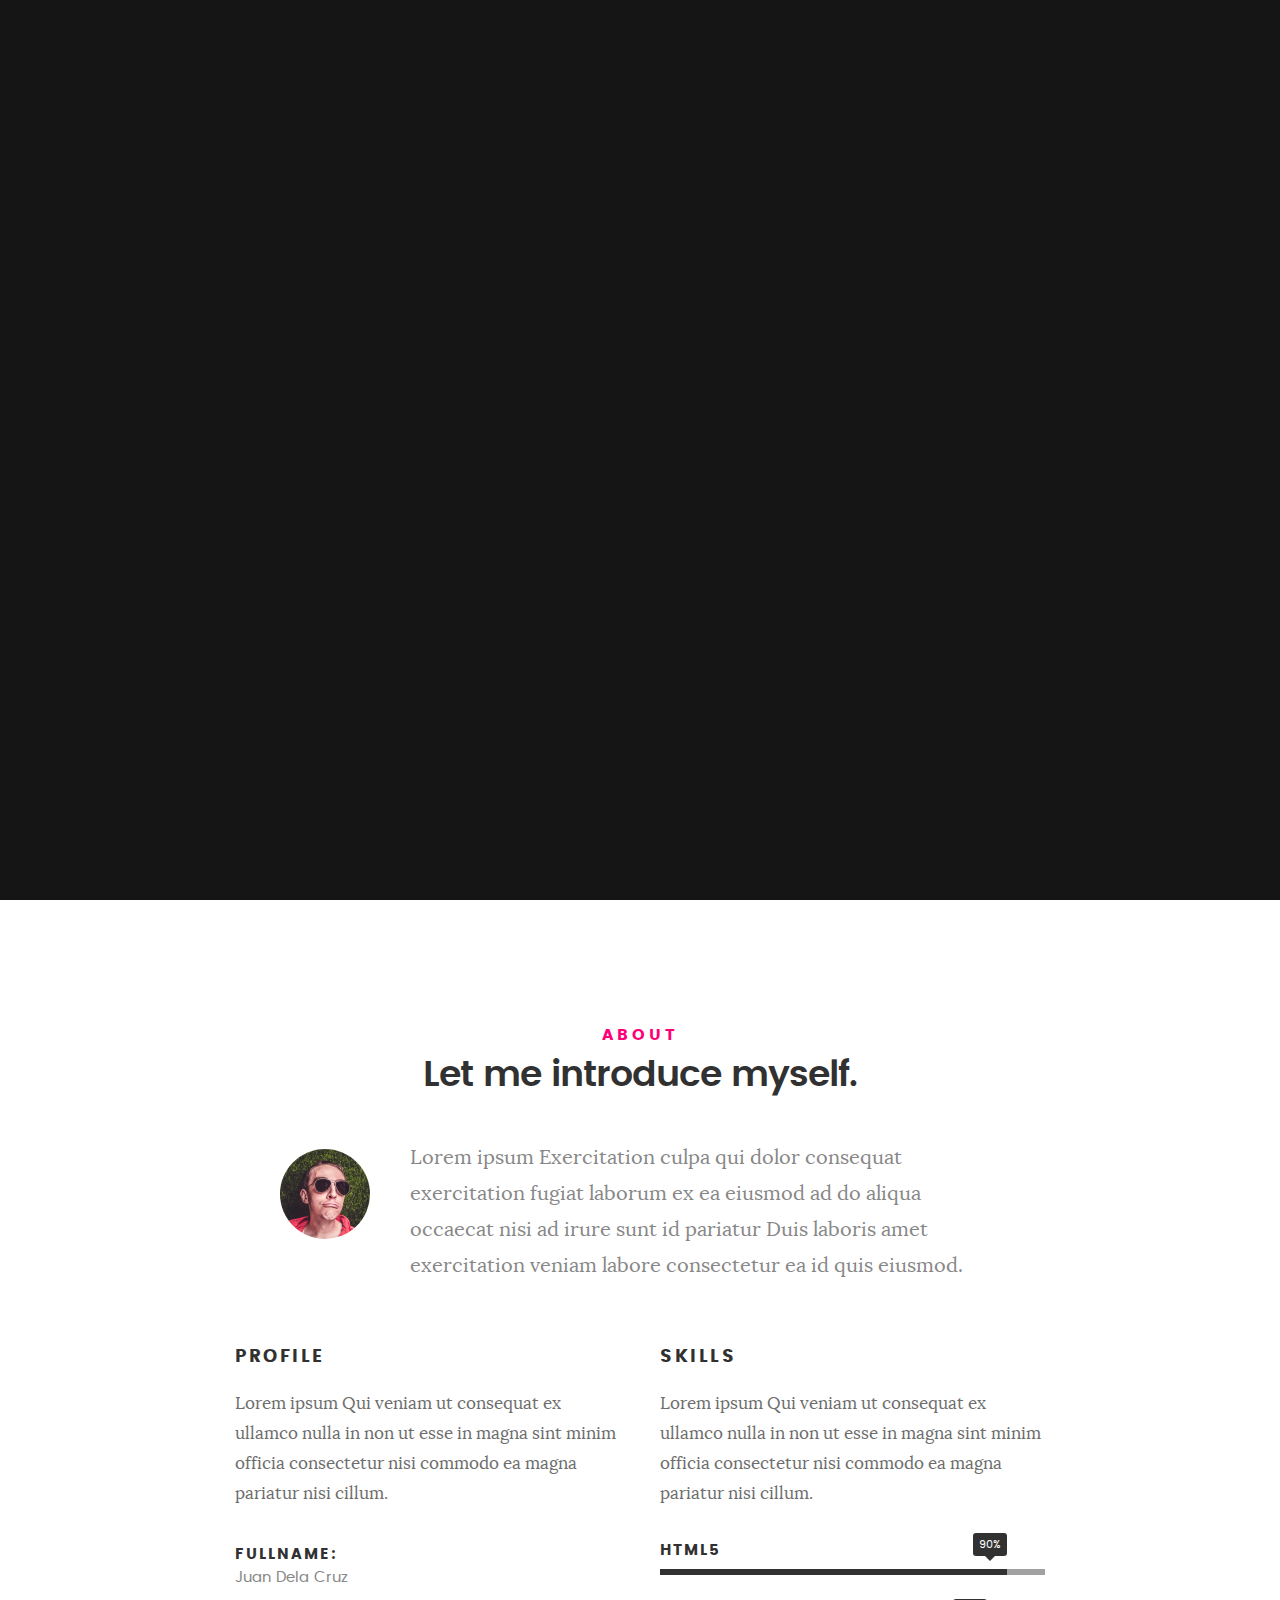
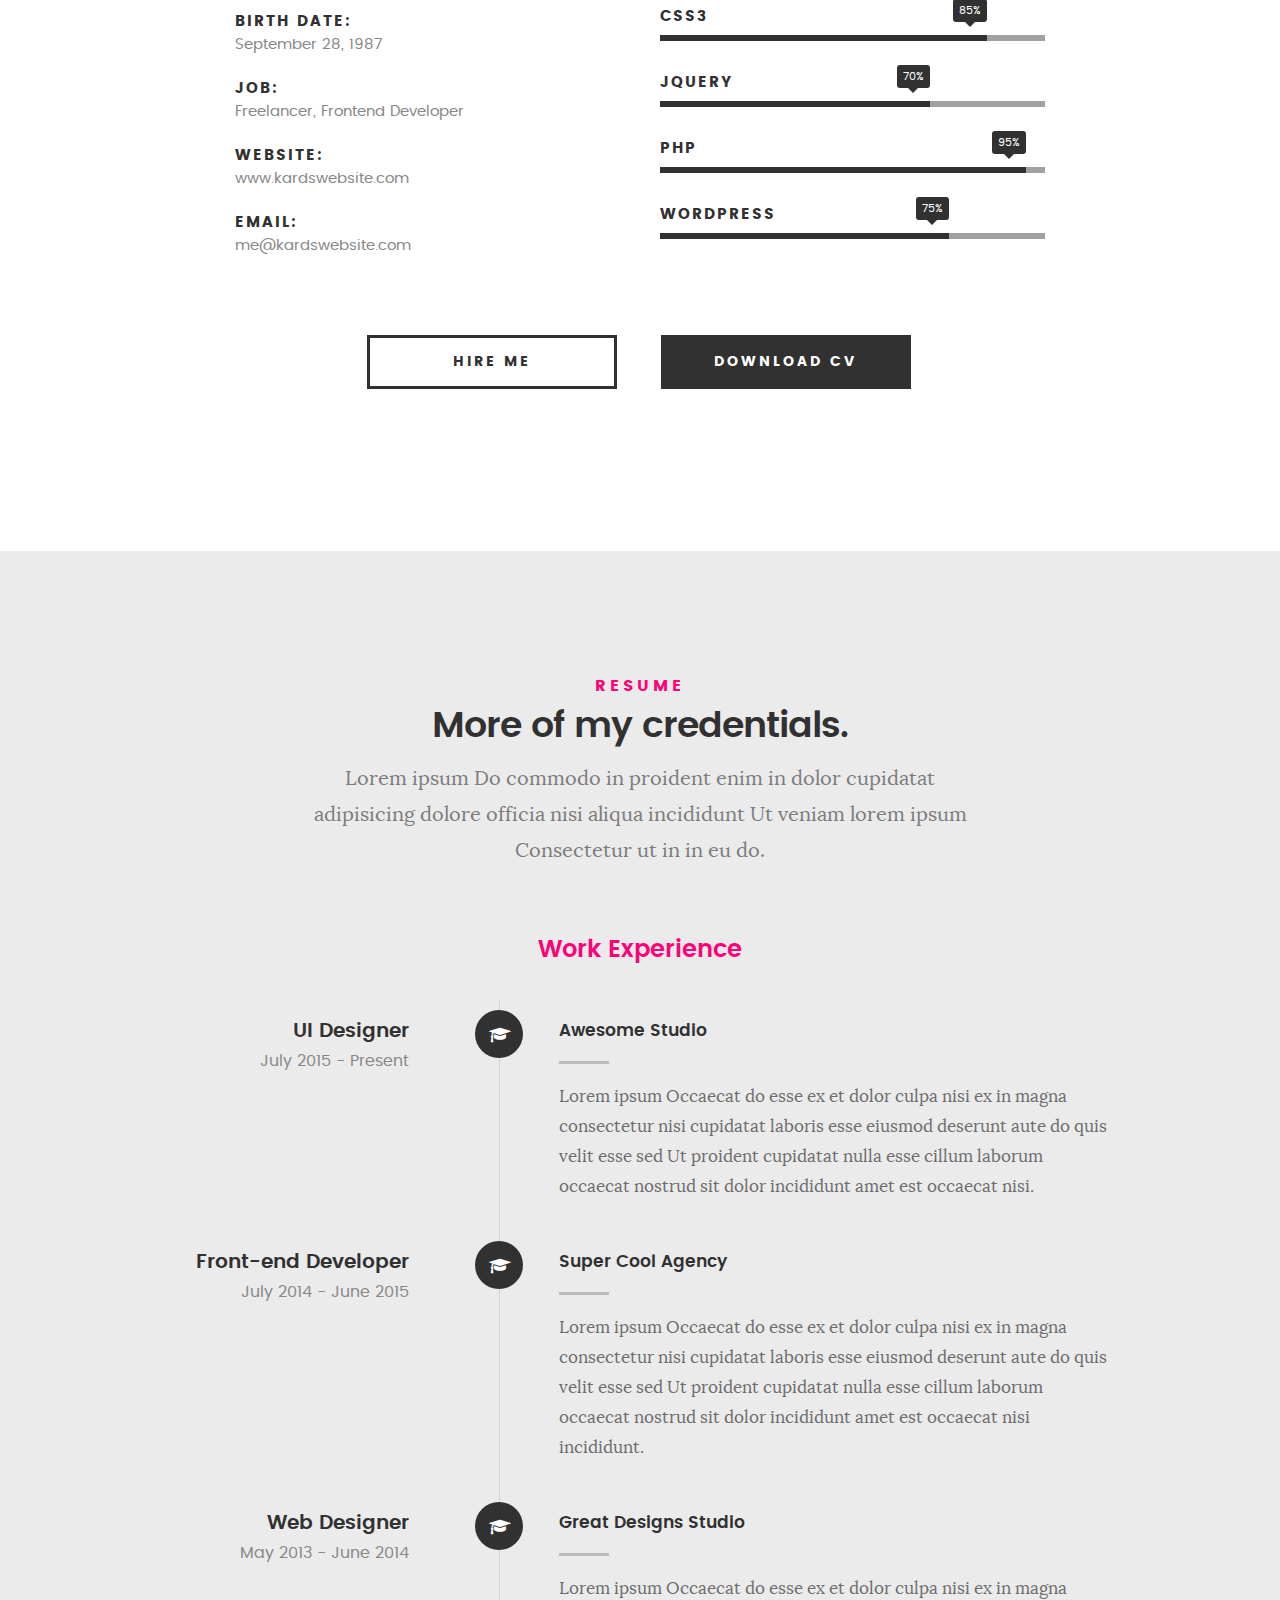
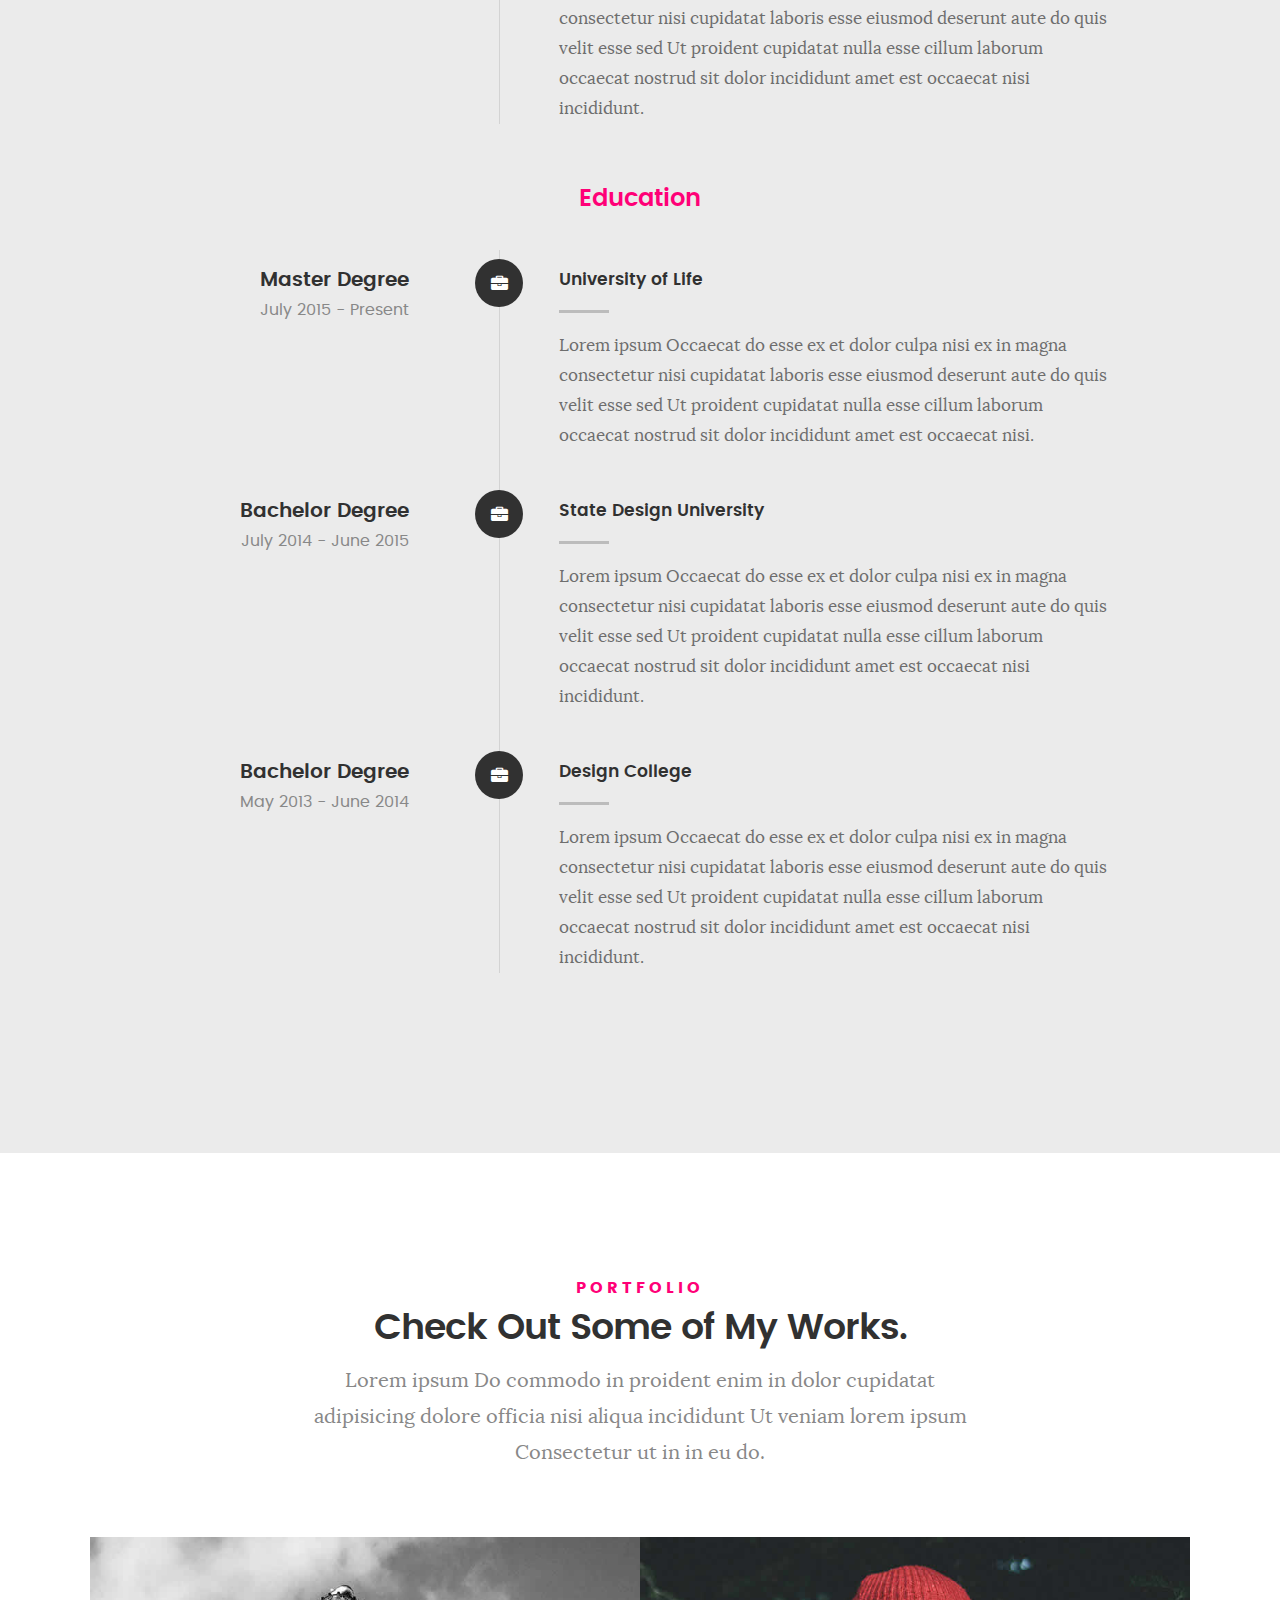
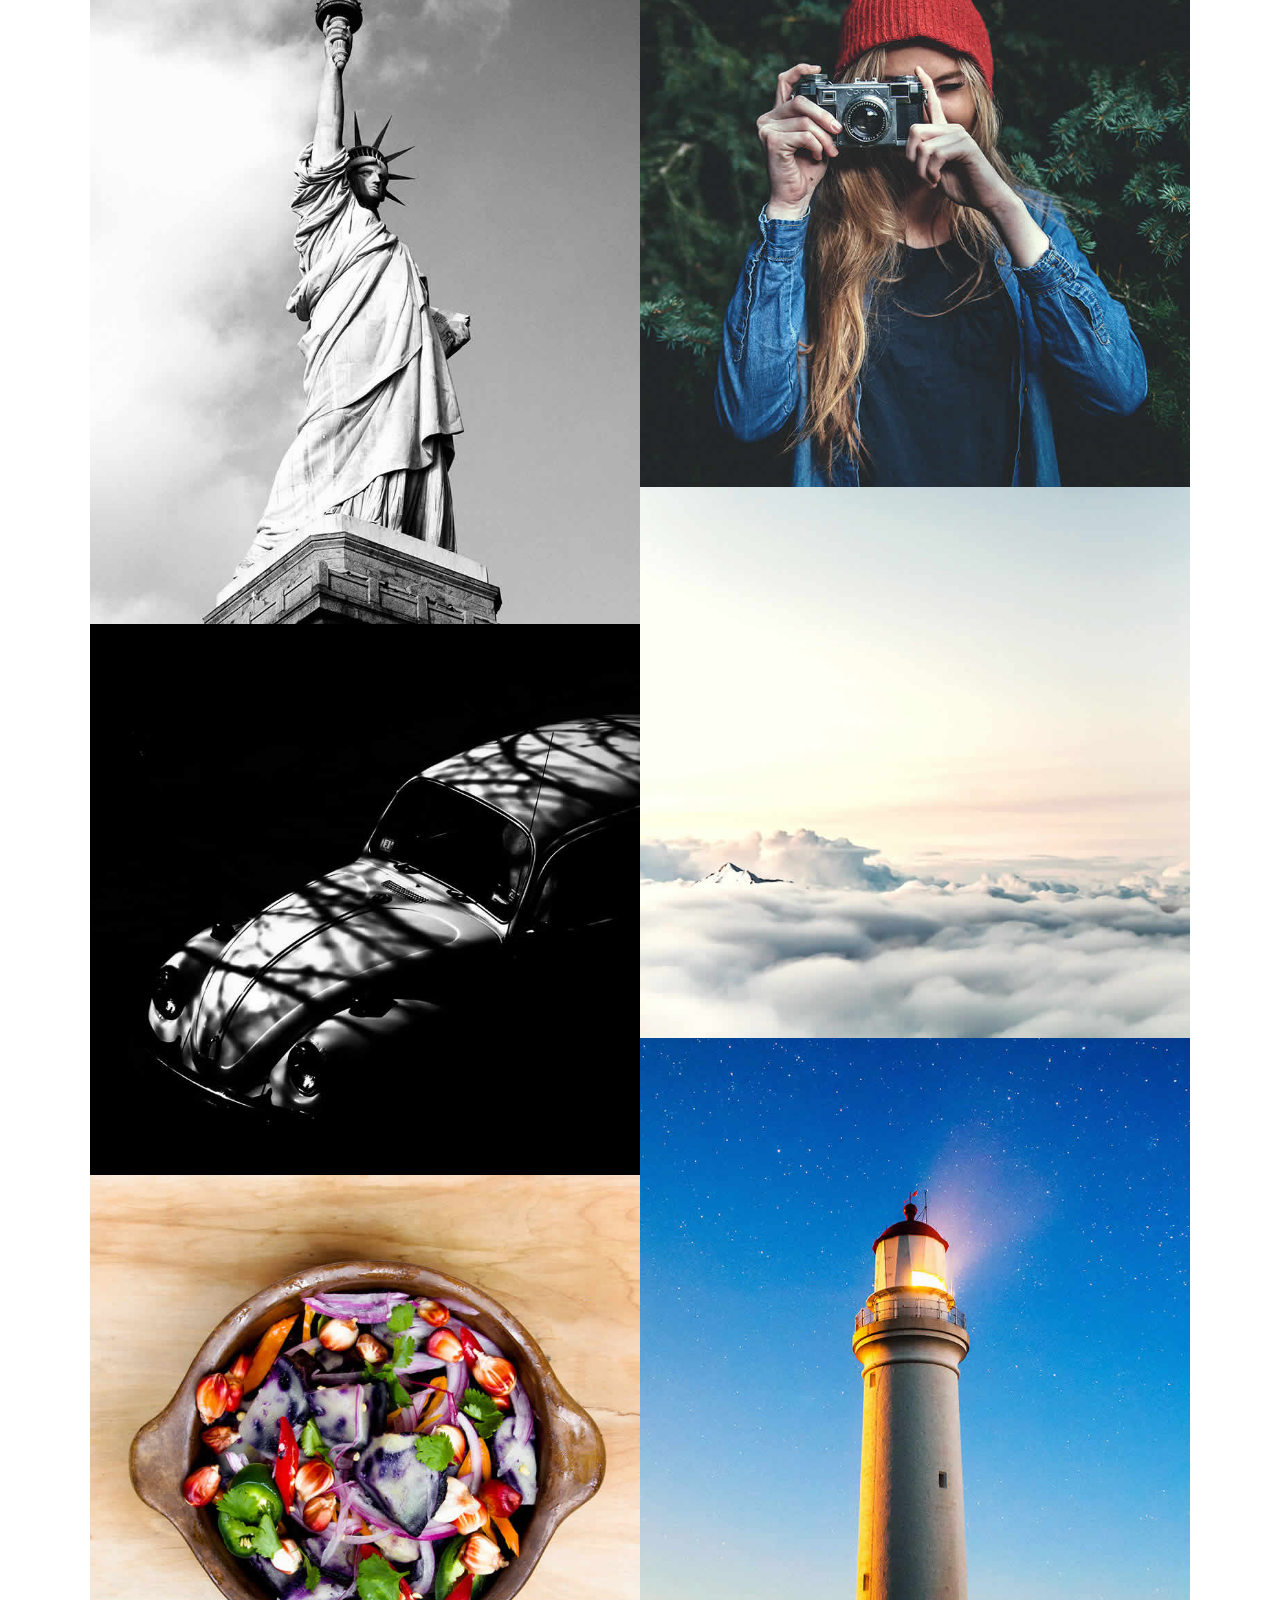
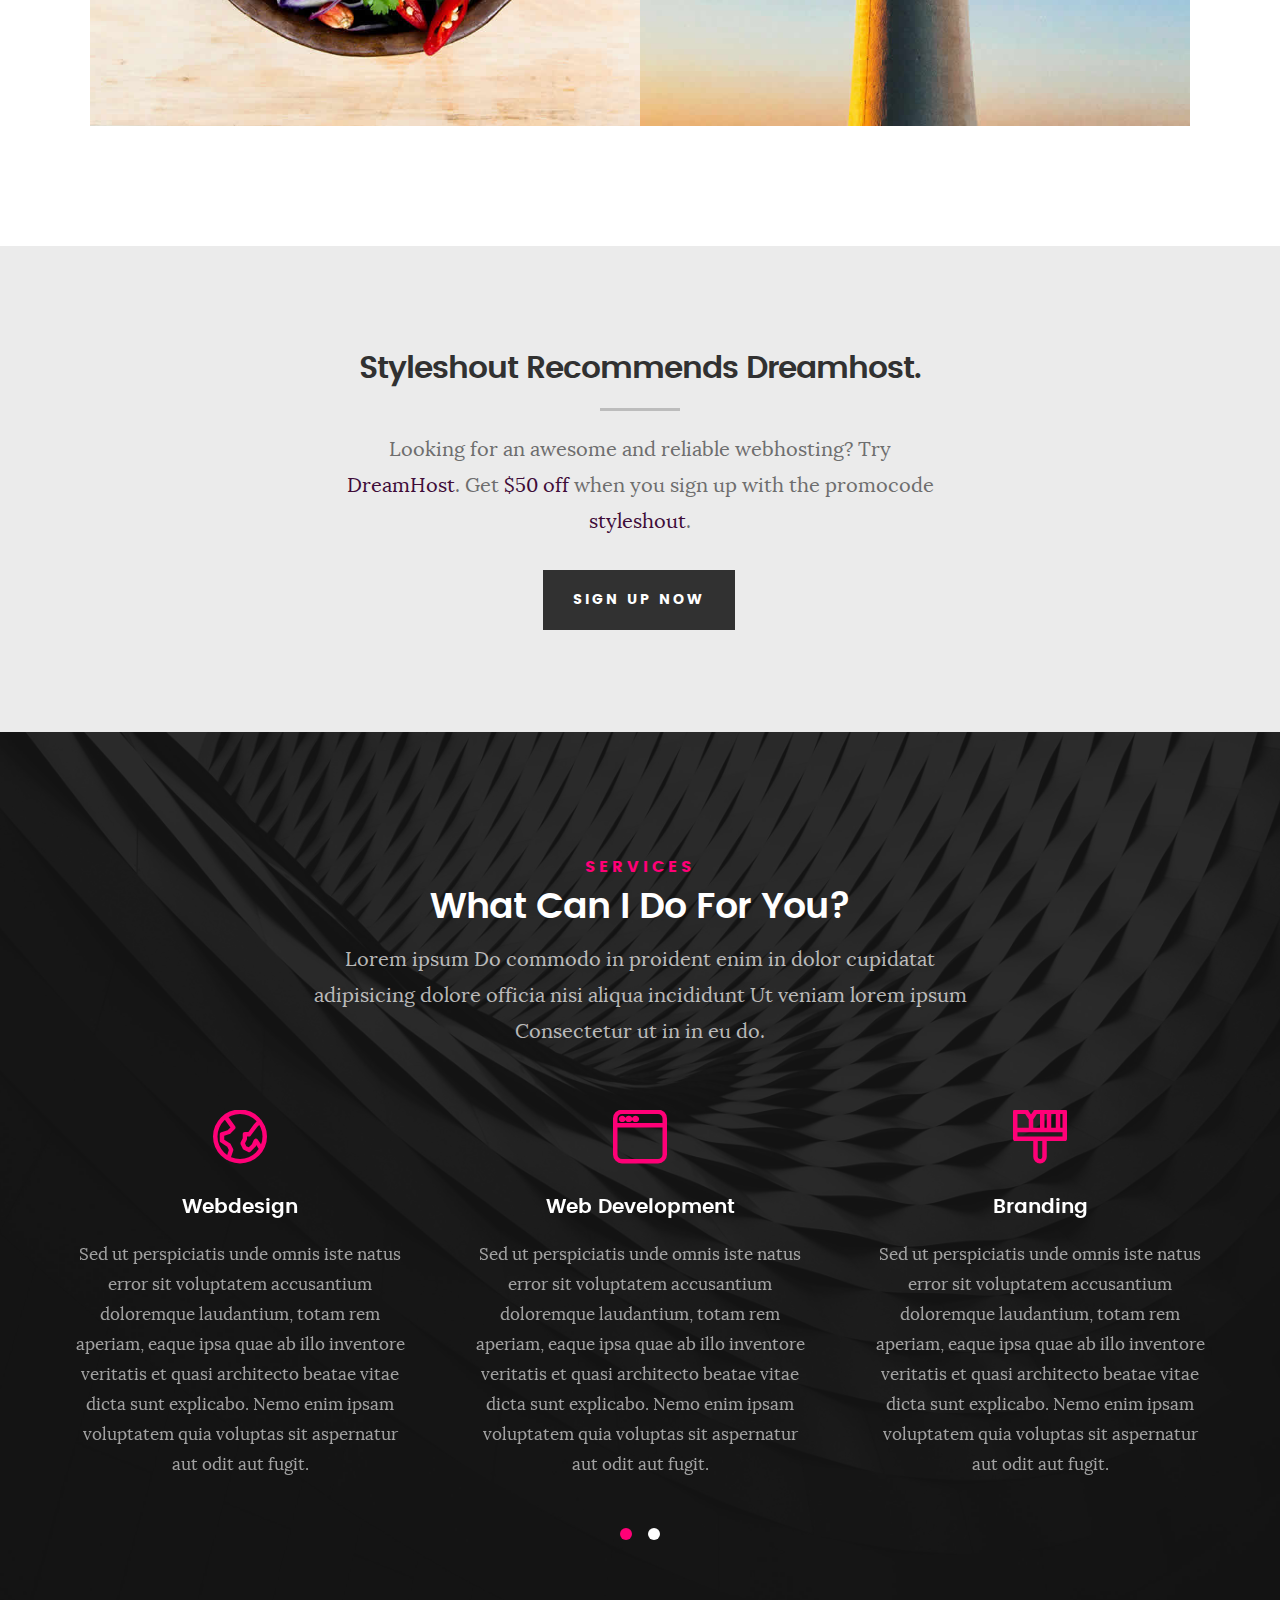
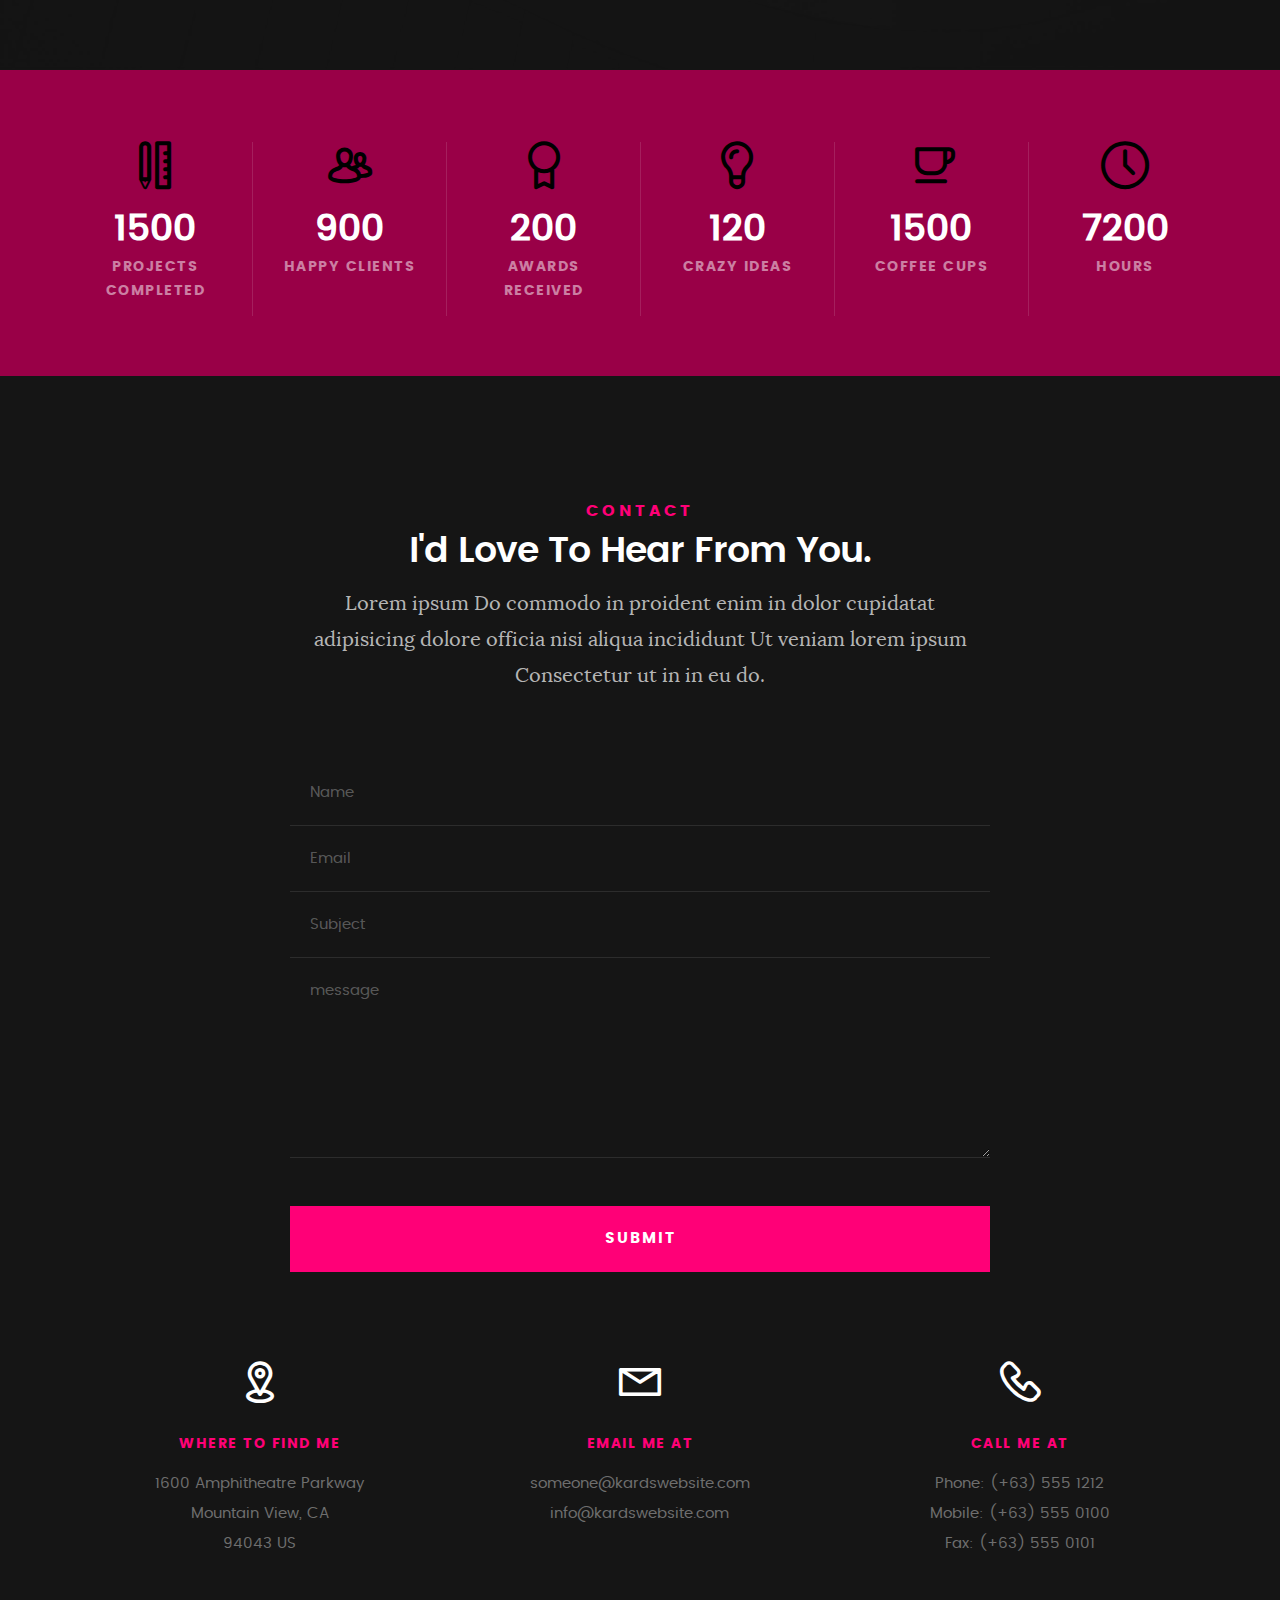
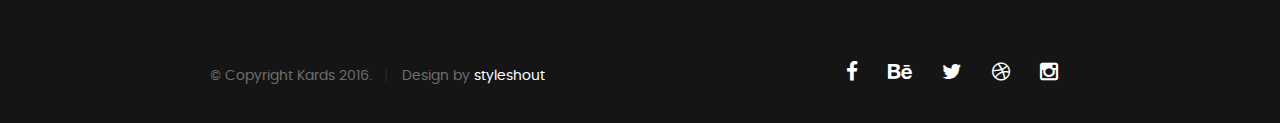
<file: staticfiles/resume/index.html>
<!DOCTYPE html>
<!--[if IE 8 ]><html class="no-js oldie ie8" lang="en"> <![endif]-->
<!--[if IE 9 ]><html class="no-js oldie ie9" lang="en"> <![endif]-->
<!--[if (gte IE 9)|!(IE)]><!--><html class="no-js" lang="en"> <!--<![endif]-->
<head>

   <!--- basic page needs
   ================================================== -->
   <meta charset="utf-8">
	<title>Kards</title>
	<meta name="description" content="">  
	<meta name="author" content="">

   <!-- mobile specific metas
   ================================================== -->
	<meta name="viewport" content="width=device-width, initial-scale=1, maximum-scale=1">

 	<!-- CSS
   ================================================== -->
   <link rel="stylesheet" href="css/base.css">  
   <link rel="stylesheet" href="css/main.css">
   <link rel="stylesheet" href="css/vendor.css">     

   <!-- script
   ================================================== -->   
	<script src="js/modernizr.js"></script>
	<script src="js/pace.min.js"></script>

   <!-- favicons
	================================================== -->
	<link rel="icon" type="image/png" href="favicon.png">

</head>

<body id="top">

	<!-- header 
   ================================================== -->
   <header>   	
   	<div class="row">

   		<div class="top-bar">
   			<a class="menu-toggle" href="#"><span>Menu</span></a>

	   		<div class="logo">
		         <a href="index.html">KARDS</a>
		      </div>		      

		   	<nav id="main-nav-wrap">
					<ul class="main-navigation">
						<li class="current"><a class="smoothscroll"  href="#intro" title="">Home</a></li>
						<li><a class="smoothscroll"  href="#about" title="">About</a></li>
						<li><a class="smoothscroll"  href="#resume" title="">Resume</a></li>
						<li><a class="smoothscroll"  href="#portfolio" title="">Portfolio</a></li>
						<li><a class="smoothscroll"  href="#services" title="">Services</a></li>					
						<li><a class="smoothscroll"  href="#contact" title="">Contact</a></li>	
						<li><a href="styles.html" title="">Style Demo</a></li>				
					</ul>
				</nav>    		
   		</div> <!-- /top-bar --> 
   		
   	</div> <!-- /row --> 		
   </header> <!-- /header -->

	<!-- intro section
   ================================================== -->
   <section id="intro">   

   	<div class="intro-overlay"></div>	

   	<div class="intro-content">
   		<div class="row">

   			<div class="col-twelve">

	   			<h5>Hello, World.</h5>
	   			<h1>I'm Juan Dela Cruz.</h1>

	   			<p class="intro-position">
	   				<span>Front-end Developer</span>
	   				<span>UI/UX Designer</span> 
	   			</p>

	   			<a class="button stroke smoothscroll" href="#about" title="">More About Me</a>

	   		</div>  
   			
   		</div>   		 		
   	</div> <!-- /intro-content --> 

   	<ul class="intro-social">        
         <li><a href="#"><i class="fa fa-facebook"></i></a></li>
         <li><a href="#"><i class="fa fa-behance"></i></a></li>
         <li><a href="#"><i class="fa fa-twitter"></i></a></li>
         <li><a href="#"><i class="fa fa-dribbble"></i></a></li>
         <li><a href="#"><i class="fa fa-instagram"></i></a></li>
      </ul> <!-- /intro-social -->      	

   </section> <!-- /intro -->


   <!-- about section
   ================================================== -->
   <section id="about">  

   	<div class="row section-intro">
   		<div class="col-twelve">

   			<h5>About</h5>
   			<h1>Let me introduce myself.</h1>

   			<div class="intro-info">

   				<img src="images/profile-pic.jpg" alt="Profile Picture">

   				<p class="lead">Lorem ipsum Exercitation culpa qui dolor consequat exercitation fugiat laborum ex ea eiusmod ad do aliqua occaecat nisi ad irure sunt id pariatur Duis laboris amet exercitation veniam labore consectetur ea id quis eiusmod.</p>
   			</div>   			

   		</div>   		
   	</div> <!-- /section-intro -->

   	<div class="row about-content">

   		<div class="col-six tab-full">

   			<h3>Profile</h3>
   			<p>Lorem ipsum Qui veniam ut consequat ex ullamco nulla in non ut esse in magna sint minim officia consectetur nisi commodo ea magna pariatur nisi cillum.</p>

   			<ul class="info-list">
   				<li>
   					<strong>Fullname:</strong>
   					<span>Juan Dela Cruz</span>
   				</li>
   				<li>
   					<strong>Birth Date:</strong>
   					<span>September 28, 1987</span>
   				</li>
   				<li>
   					<strong>Job:</strong>
   					<span>Freelancer, Frontend Developer</span>
   				</li>
   				<li>
   					<strong>Website:</strong>
   					<span>www.kardswebsite.com</span>
   				</li>
   				<li>
   					<strong>Email:</strong>
   					<span>me@kardswebsite.com</span>
   				</li>

   			</ul> <!-- /info-list -->

   		</div>

   		<div class="col-six tab-full">

   			<h3>Skills</h3>
   			<p>Lorem ipsum Qui veniam ut consequat ex ullamco nulla in non ut esse in magna sint minim officia consectetur nisi commodo ea magna pariatur nisi cillum.</p>

				<ul class="skill-bars">
				   <li>
				   	<div class="progress percent90"><span>90%</span></div>
				   	<strong>HTML5</strong>
				   </li>
				   <li>
				   	<div class="progress percent85"><span>85%</span></div>
				   	<strong>CSS3</strong>
				   </li>
				   <li>
				   	<div class="progress percent70"><span>70%</span></div>
				   	<strong>JQuery</strong>
				   </li>
				   <li>
				   	<div class="progress percent95"><span>95%</span></div>
				   	<strong>PHP</strong>
				   </li>
				   <li>

				   	<div class="progress percent75"><span>75%</span></div>
				   	<strong>Wordpress</strong>
				   </li>
      
				</ul> <!-- /skill-bars -->		

   		</div>

   	</div>

   	<div class="row button-section">
   		<div class="col-twelve">
   			<a href="#contact" title="Hire Me" class="button stroke smoothscroll">Hire Me</a>
   			<a href="#" title="Download CV" class="button button-primary">Download CV</a>
   		</div>   		
   	</div>

   </section> <!-- /process-->    


   <!-- resume Section
   ================================================== -->
	<section id="resume" class="grey-section">

		<div class="row section-intro">
   		<div class="col-twelve">

   			<h5>Resume</h5>
   			<h1>More of my credentials.</h1>

   			<p class="lead">Lorem ipsum Do commodo in proident enim in dolor cupidatat adipisicing dolore officia nisi aliqua incididunt Ut veniam lorem ipsum Consectetur ut in in eu do.</p>

   		</div>   		
   	</div> <!-- /section-intro--> 

   	<div class="row resume-timeline">

   		<div class="col-twelve resume-header">

   			<h2>Work Experience</h2>

   		</div> <!-- /resume-header -->

   		<div class="col-twelve">

   			<div class="timeline-wrap">

   				<div class="timeline-block">

	   				<div class="timeline-ico">
	   					<i class="fa fa-graduation-cap"></i>
	   				</div>

	   				<div class="timeline-header">
	   					<h3>UI Designer</h3>
	   					<p>July 2015 - Present</p>
	   				</div>

	   				<div class="timeline-content">
	   					<h4>Awesome Studio</h4>
	   					<p>Lorem ipsum Occaecat do esse ex et dolor culpa nisi ex in magna consectetur nisi cupidatat laboris esse eiusmod deserunt aute do quis velit esse sed Ut proident cupidatat nulla esse cillum laborum occaecat nostrud sit dolor incididunt amet est occaecat nisi.</p>
	   				</div>

	   			</div> <!-- /timeline-block -->

	   			<div class="timeline-block">

	   				<div class="timeline-ico">
	   					<i class="fa fa-graduation-cap"></i>
	   				</div>

	   				<div class="timeline-header">
	   					<h3>Front-end Developer</h3>
	   					<p>July 2014 - June 2015</p>
	   				</div>

	   				<div class="timeline-content">
	   					<h4>Super Cool Agency</h4>
	   					<p>Lorem ipsum Occaecat do esse ex et dolor culpa nisi ex in magna consectetur nisi cupidatat laboris esse eiusmod deserunt aute do quis velit esse sed Ut proident cupidatat nulla esse cillum laborum occaecat nostrud sit dolor incididunt amet est occaecat nisi incididunt.</p>
	   				</div>

	   			</div> <!-- /timeline-block -->

	   			<div class="timeline-block">

	   				<div class="timeline-ico">
	   					<i class="fa fa-graduation-cap"></i>
	   				</div>

	   				<div class="timeline-header">
	   					<h3>Web Designer</h3>
	   					<p>May 2013 - June 2014</p>
	   				</div>

	   				<div class="timeline-content">
	   					<h4>Great Designs Studio</h4>
	   					<p>Lorem ipsum Occaecat do esse ex et dolor culpa nisi ex in magna consectetur nisi cupidatat laboris esse eiusmod deserunt aute do quis velit esse sed Ut proident cupidatat nulla esse cillum laborum occaecat nostrud sit dolor incididunt amet est occaecat nisi incididunt.</p>
	   				</div>

	   			</div> <!-- /timeline-block -->

   			</div> <!-- /timeline-wrap -->   			

   		</div> <!-- /col-twelve -->
   		
   	</div> <!-- /resume-timeline -->
   	
   	<div class="row resume-timeline">

   		<div class="col-twelve resume-header">

   			<h2>Education</h2>

   		</div> <!-- /resume-header -->

   		<div class="col-twelve">

   			<div class="timeline-wrap">

   				<div class="timeline-block">

	   				<div class="timeline-ico">
	   					<i class="fa fa-briefcase"></i>
	   				</div>

	   				<div class="timeline-header">
	   					<h3>Master Degree</h3>
	   					<p>July 2015 - Present</p>
	   				</div>

	   				<div class="timeline-content">
	   					<h4>University of Life</h4>
	   					<p>Lorem ipsum Occaecat do esse ex et dolor culpa nisi ex in magna consectetur nisi cupidatat laboris esse eiusmod deserunt aute do quis velit esse sed Ut proident cupidatat nulla esse cillum laborum occaecat nostrud sit dolor incididunt amet est occaecat nisi.</p>
	   				</div>

	   			</div> <!-- /timeline-block -->

	   			<div class="timeline-block">

	   				<div class="timeline-ico">
	   					<i class="fa fa-briefcase"></i>
	   				</div>

	   				<div class="timeline-header">
	   					<h3>Bachelor Degree</h3>
	   					<p>July 2014 - June 2015</p>
	   				</div>

	   				<div class="timeline-content">
	   					<h4>State Design University</h4>
	   					<p>Lorem ipsum Occaecat do esse ex et dolor culpa nisi ex in magna consectetur nisi cupidatat laboris esse eiusmod deserunt aute do quis velit esse sed Ut proident cupidatat nulla esse cillum laborum occaecat nostrud sit dolor incididunt amet est occaecat nisi incididunt.</p>
	   				</div>

	   			</div> <!-- /timeline-block -->

	   			<div class="timeline-block">

	   				<div class="timeline-ico">
	   					<i class="fa fa-briefcase"></i>
	   				</div>

	   				<div class="timeline-header">
	   					<h3>Bachelor Degree</h3>
	   					<p>May 2013 - June 2014</p>
	   				</div>

	   				<div class="timeline-content">
	   					<h4>Design College</h4>
	   					<p>Lorem ipsum Occaecat do esse ex et dolor culpa nisi ex in magna consectetur nisi cupidatat laboris esse eiusmod deserunt aute do quis velit esse sed Ut proident cupidatat nulla esse cillum laborum occaecat nostrud sit dolor incididunt amet est occaecat nisi incididunt.</p>
	   				</div>

	   			</div> <!-- /timeline-block -->

   			</div> <!-- /timeline-wrap -->   			

   		</div> <!-- /col-twelve -->
   		
   	</div> <!-- /resume-timeline -->
		
	</section> <!-- /features -->


	<!-- Portfolio Section
   ================================================== -->
	<section id="portfolio">

		<div class="row section-intro">
   		<div class="col-twelve">

   			<h5>Portfolio</h5>
   			<h1>Check Out Some of My Works.</h1>

   			<p class="lead">Lorem ipsum Do commodo in proident enim in dolor cupidatat adipisicing dolore officia nisi aliqua incididunt Ut veniam lorem ipsum Consectetur ut in in eu do.</p>

   		</div>   		
   	</div> <!-- /section-intro--> 

   	<div class="row portfolio-content">

   		<div class="col-twelve">

   			<!-- portfolio-wrapper -->
	         <div id="folio-wrapper" class="block-1-2 block-mob-full stack">

	         	<div class="bgrid folio-item">
	               <div class="item-wrap">
	               	<img src="images/portfolio/liberty.jpg" alt="Liberty">
	                  <a href="#modal-01" class="overlay">	                  	           
	                     <div class="folio-item-table">
	                     	<div class="folio-item-cell">
		     					       <h3 class="folio-title">Liberty</h3>	     					    
		     					    	 <span class="folio-types">
		     					       	  Graphic Design
		     					       </span>
		     					   </div>	                      	
	                     </div>                    
	                  </a>
	               </div>	               
	        		</div> <!-- /folio-item -->

	        		<div class="bgrid folio-item">
	               <div class="item-wrap">
	               	<img src="images/portfolio/shutterbug.jpg" alt="Shutterbug">
	               	<a href="#modal-02" class="overlay">              		                  
	                     <div class="folio-item-table">
	                     	<div class="folio-item-cell">
	                     		<h3 class="folio-title">Shutterbug</h3>	     					    
		     					    	<span class="folio-types">
		     					       	  Web Design
		     					      </span>		     		
		     					   </div> 	                      	
	                     </div>                    
	                  </a>
	               </div>
	        		</div> <!-- /folio-item -->

	            <div class="bgrid folio-item">
	               <div class="item-wrap">
	               	<img src="images/portfolio/clouds.jpg"alt="Clouds">
	                  <a href="#modal-03" class="overlay">             		                  
	                     <div class="folio-item-table">
	                     	<div class="folio-item-cell">
	                     		<h3 class="folio-title">Clouds</h3>	     					    
		     					    	<span class="folio-types">
		     					       	  Web Design
		     					      </span>		     		
		     					   </div> 	                      	
	                     </div>                    
	                  </a>
	               </div>
	        		</div> <!-- /folio-item -->

	            <div class="bgrid folio-item">
	               <div class="item-wrap">
	               	<img src="images/portfolio/beetle.jpg" alt="Beetle">
	                  <a href="#modal-04" class="overlay">                  	                 
	                     <div class="folio-item-table">
	                     	<div class="folio-item-cell">
	                     		<h3 class="folio-title">Beetle</h3>	     					    
		     					    	<span class="folio-types">
		     					       	  Branding
		     					      </span>		     		
		     					   </div>  	                      	
	                     </div>                    
	                  </a>
	               </div>
	        		</div> <!-- /folio-item -->     

	        		<div class="bgrid folio-item">
	               <div class="item-wrap">
	               	<img src="images/portfolio/lighthouse.jpg" alt="Lighthouse">
	                  <a href="#modal-05" class="overlay">             		                  
	                     <div class="folio-item-table">
	                     	<div class="folio-item-cell">
	                     		<h3 class="folio-title">Lighthouse</h3>	     					    
		     					    	<span class="folio-types">
		     					       	  Web Development
		     					      </span>		     		
		     					   </div> 	                      	
	                     </div>                    
	                  </a>
	               </div>
	        		</div> <!-- /folio-item -->

	            <div class="bgrid folio-item">
	               <div class="item-wrap">
	               	<img src="images/portfolio/salad.jpg" alt="Salad">
	                  <a href="#modal-06" class="overlay">
	                     <div class="folio-item-table">
	                     	<div class="folio-item-cell">
	                     		<h3 class="folio-title">Salad</h3>	     					    
		     					    	<span class="folio-types">
		     					       	  Branding
		     					      </span>		     		
		     					   </div>	                      	
	                     </div>                    
	                  </a>
	               </div>
	        		</div> <!-- /folio-item -->   

	            <!-- modal popups - begin
	            ============================================================= -->
	            <div id="modal-01" class="popup-modal slider mfp-hide">	

				     	<div class="media">
				     		<img src="images/portfolio/modals/m-liberty.jpg" alt="" />
				     	</div>      	

					   <div class="description-box">
					      <h4>Liberty</h4>		      
					      <p>Proin gravida nibh vel velit auctor aliquet. Aenean sollicitudin, lorem quis bibendum auctor, nisi elit consequat ipsum, nec sagittis sem nibh id elit.</p>

					      <div class="categories">Web Development</div>			               
					   </div>

			         <div class="link-box">
			            <a href="http://www.behance.net">Details</a>
					      <a href="#" class="popup-modal-dismiss">Close</a>
			         </div>		      

				   </div> <!-- /modal-01 -->

				   <div id="modal-02" class="popup-modal slider mfp-hide">	

				     	<div class="media">
				     		<img src="images/portfolio/modals/m-shutterbug.jpg" alt="" />
				     	</div>      	

					   <div class="description-box">
					      <h4>Shutterbug</h4>		      
					      <p>Proin gravida nibh vel velit auctor aliquet. Aenean sollicitudin, lorem quis bibendum auctor, nisi elit consequat ipsum, nec sagittis sem nibh id elit.</p>

					      <div class="categories">Web Design</div>			               
					   </div>

			         <div class="link-box">
			            <a href="http://www.behance.net">Details</a>
					      <a href="#" class="popup-modal-dismiss">Close</a>
			         </div>		      

				   </div> <!-- /modal-02 -->

				   <div id="modal-03" class="popup-modal slider mfp-hide">	

				     	<div class="media">
				     		<img src="images/portfolio/modals/m-clouds.jpg" alt="" />
				     	</div>      	

					   <div class="description-box">
					      <h4>Clouds</h4>		      
					      <p>Proin gravida nibh vel velit auctor aliquet. Aenean sollicitudin, lorem quis bibendum auctor, nisi elit consequat ipsum, nec sagittis sem nibh id elit.</p>

					      <div class="categories">Web Design</div>			               
					   </div>

			         <div class="link-box">
			            <a href="http://www.behance.net">Details</a>
					      <a href="#" class="popup-modal-dismiss">Close</a>
			         </div>		      

				   </div> <!-- /modal-03 -->

				   <div id="modal-04" class="popup-modal slider mfp-hide">	

				     	<div class="media">
				     		<img src="images/portfolio/modals/m-beetle.jpg" alt="" />
				     	</div>      	

					   <div class="description-box">
					      <h4>Beetle</h4>		      
					      <p>Proin gravida nibh vel velit auctor aliquet. Aenean sollicitudin, lorem quis bibendum auctor, nisi elit consequat ipsum, nec sagittis sem nibh id elit.</p>

					      <div class="categories">Branding</div>			               
					   </div>

			         <div class="link-box">
			            <a href="http://www.behance.net">Details</a>
					      <a href="#" class="popup-modal-dismiss">Close</a>
			         </div>		      

				   </div> <!-- /modal-04 -->

				   <div id="modal-05" class="popup-modal slider mfp-hide">	

				     	<div class="media">
				     		<img src="images/portfolio/modals/m-lighthouse.jpg" alt="" />
				     	</div>      	

					   <div class="description-box">
					      <h4>Lighthouse</h4>		      
					      <p>Proin gravida nibh vel velit auctor aliquet. Aenean sollicitudin, lorem quis bibendum auctor, nisi elit consequat ipsum, nec sagittis sem nibh id elit.</p>

					      <div class="categories">Web Development</div>			               
					   </div>

			         <div class="link-box">
			            <a href="http://www.behance.net">Details</a>
					      <a href="#" class="popup-modal-dismiss">Close</a>
			         </div>		      

				   </div> <!-- /modal-05 -->

				   <div id="modal-06" class="popup-modal slider mfp-hide">	

				     	<div class="media">
				     		<img src="images/portfolio/modals/m-salad.jpg" alt="" />
				     	</div>      	

					   <div class="description-box">
					      <h4>Salad</h4>		      
					      <p>Proin gravida nibh vel velit auctor aliquet. Aenean sollicitudin, lorem quis bibendum auctor, nisi elit consequat ipsum, nec sagittis sem nibh id elit.</p>

					      <div class="categories">Branding</div>			               
					   </div>

			         <div class="link-box">
			            <a href="http://www.behance.net">Details</a>
					      <a href="#" class="popup-modal-dismiss">Close</a>
			         </div>		      

				   </div> <!-- /modal-06 -->


				   <!-- modal popups - end
	            ============================================================= -->

	         </div> <!-- /portfolio-wrapper --> 

   		</div>  <!-- /twelve -->   

   	</div> <!-- /portfolio-content --> 
		
	</section> <!-- /portfolio --> 


	<!-- CTA Section
   ================================================== -->
	<section id="cta" class="grey-section">

   	<div class="row cta-content">

   		<div class="col-twelve section-ads">  

	     		<h2 class="h01"><a href="http://www.dreamhost.com/r.cgi?287326|STYLESHOUT">Styleshout Recommends Dreamhost.</a></h2>

		      <p class="lead">
		      Looking for an awesome and reliable webhosting? Try <a href="http://www.dreamhost.com/r.cgi?287326|STYLESHOUT"><span>DreamHost</span></a>.
				Get <span>$50 off</span> when you sign up with the promocode <span>styleshout</span>. 
				<!-- Simply type	the promocode in the box labeled “Promo Code” when placing your order. -->	
				</p>

				<div class="action">
			      <a class="button button-primary large" href="http://www.dreamhost.com/r.cgi?287326|STYLESHOUT">Sign Up Now</a>
		      </div>		     	

   		</div>

   	</div> <!-- /cta-content -->

   </section> <!-- /cta --> 

	
	<!-- services Section
   ================================================== -->
	<section id="services">

		<div class="overlay"></div>

		<div class="row section-intro">
   		<div class="col-twelve">

   			<h5>Services</h5>
   			<h1>What Can I Do For You?</h1>

   			<p class="lead">Lorem ipsum Do commodo in proident enim in dolor cupidatat adipisicing dolore officia nisi aliqua incididunt Ut veniam lorem ipsum Consectetur ut in in eu do.</p>

   		</div>   		
   	</div> <!-- /section-intro -->

   	<div class="row services-content">

   		<div id="owl-slider" class="owl-carousel services-list">

	      	<div class="service">	

	      		<span class="icon"><i class="icon-earth"></i></span>            

	            <div class="service-content">	

	            	 <h3>Webdesign</h3>

		            <p class="desc">Sed ut perspiciatis unde omnis iste natus error sit voluptatem accusantium doloremque laudantium, totam rem aperiam, eaque ipsa quae ab illo inventore veritatis et quasi architecto beatae vitae dicta sunt explicabo. Nemo enim ipsam voluptatem quia voluptas sit aspernatur aut odit aut fugit.
	         		</p>
	         		
	         	</div> 	         	 

				</div> <!-- /service -->

				<div class="service">	

					<span class="icon"><i class="icon-window"></i></span>                          

	            <div class="service-content">	

	            	<h3>Web Development</h3>  

		            <p class="desc">Sed ut perspiciatis unde omnis iste natus error sit voluptatem accusantium doloremque laudantium, totam rem aperiam, eaque ipsa quae ab illo inventore veritatis et quasi architecto beatae vitae dicta sunt explicabo. Nemo enim ipsam voluptatem quia voluptas sit aspernatur aut odit aut fugit.
	         		</p>

	            </div>	                          

			   </div> <!-- /service -->

			   <div class="service">

			   	<span class="icon"><i class="icon-paint-brush"></i></span>		            

	            <div class="service-content">

	            	<h3>Branding</h3>

		            <p class="desc">Sed ut perspiciatis unde omnis iste natus error sit voluptatem accusantium doloremque laudantium, totam rem aperiam, eaque ipsa quae ab illo inventore veritatis et quasi architecto beatae vitae dicta sunt explicabo. Nemo enim ipsam voluptatem quia voluptas sit aspernatur aut odit aut fugit.
	        			</p> 

	            </div> 	            	               

			   </div> <!-- /service -->

				<div class="service">

					<span class="icon"><i class="icon-toggles"></i></span>	              

	            <div class="service-content">

	            	<h3>UI/UX Design</h3>

		            <p class="desc">Sed ut perspiciatis unde omnis iste natus error sit voluptatem accusantium doloremque laudantium, totam rem aperiam, eaque ipsa quae ab illo inventore veritatis et quasi architecto beatae vitae dicta sunt explicabo. Nemo enim ipsam voluptatem quia voluptas sit aspernatur aut odit aut fugit.
	         		</p> 
	         		
	            </div>                

				</div> <!-- /service -->

			   <div class="service">

			   	<span class="icon"><i class="icon-image"></i></span>	            

	            <div class="service-content">

	            	<h3>Graphics Design</h3>

		            <p class="desc">Sed ut perspiciatis unde omnis iste natus error sit voluptatem accusantium doloremque laudantium, totam rem aperiam, eaque ipsa quae ab illo inventore veritatis et quasi architecto beatae vitae dicta sunt explicabo. Nemo enim ipsam voluptatem quia voluptas sit aspernatur aut odit aut fugit.
	        			</p> 

	            </div>	               

			   </div> <!-- /service -->

			   <div class="service">

			   	<span class="icon"><i class="icon-chat"></i></span>	   	           

	            <div class="service-content">

	            	 <h3>Consultancy</h3>

		            <p class="desc">Sed ut perspiciatis unde omnis iste natus error sit voluptatem accusantium doloremque laudantium, totam rem aperiam, eaque ipsa quae ab illo inventore veritatis et quasi architecto beatae vitae dicta sunt explicabo. Nemo enim ipsam voluptatem quia voluptas sit aspernatur aut odit aut fugit.
	        			</p> 
	        			
	            </div>	               

			   </div> <!-- /service -->

	      </div> <!-- /services-list -->
   		
   	</div> <!-- /services-content -->
		
	</section> <!-- /services -->	


	<!-- stats Section
   ================================================== -->
	<section id="stats" class="count-up">

		<div class="row">
			<div class="col-twelve">

				<div class="block-1-6 block-s-1-3 block-tab-1-2 block-mob-full stats-list">

					<div class="bgrid stat">

						<div class="icon-part">
							<i class="icon-pencil-ruler"></i>
						</div>

						<h3 class="stat-count">
							1500
						</h3>

						<h5 class="stat-title">
							Projects Completed
						</h5>

					</div> <!-- /stat -->					

					<div class="bgrid stat">

						<div class="icon-part">
							<i class="icon-users"></i>
						</div>

						<h3 class="stat-count">
							900
						</h3>

						<h5 class="stat-title">
							Happy Clients
						</h5>

					</div> <!-- /stat -->

					<div class="bgrid stat">

						<div class="icon-part">
							<i class="icon-badge"></i>
						</div>

						<h3 class="stat-count">
							200
						</h3>

						<h5 class="stat-title">
							Awards Received
						</h5>

					</div> <!-- /stat -->									

					<div class="bgrid stat">

						<div class="icon-part">
							<i class="icon-light-bulb"></i>
						</div>

						<h3 class="stat-count">
							120
						</h3>

						<h5 class="stat-title">
							Crazy Ideas
						</h5>

					</div> <!-- /stat -->

					<div class="bgrid stat">

						<div class="icon-part">
							<i class="icon-cup"></i>
						</div>

						<h3 class="stat-count">
							1500
						</h3>

						<h5 class="stat-title">
							Coffee Cups
						</h5>

					</div> <!-- /stat -->

					<div class="bgrid stat">

						<div class="icon-part">
							<i class="icon-clock"></i>
						</div>

						<h3 class="stat-count">
							7200
						</h3>

						<h5 class="stat-title">
							Hours
						</h5>

					</div> <!-- /stat -->

				</div> <!-- /stats-list -->

			</div> <!-- /twelve -->
		</div> <!-- /row -->

	</section> <!-- /stats -->

	
   <!-- contact
   ================================================== -->
	<section id="contact">

		<div class="row section-intro">
   		<div class="col-twelve">

   			<h5>Contact</h5>
   			<h1>I'd Love To Hear From You.</h1>

   			<p class="lead">Lorem ipsum Do commodo in proident enim in dolor cupidatat adipisicing dolore officia nisi aliqua incididunt Ut veniam lorem ipsum Consectetur ut in in eu do.</p>

   		</div> 
   	</div> <!-- /section-intro -->

   	<div class="row contact-form">

   		<div class="col-twelve">

            <!-- form -->
            <form name="contactForm" id="contactForm" method="post" action="">
      			<fieldset>

                  <div class="form-field">
 						   <input name="contactName" type="text" id="contactName" placeholder="Name" value="" minlength="2" required="">
                  </div>
                  <div class="form-field">
	      			   <input name="contactEmail" type="email" id="contactEmail" placeholder="Email" value="" required="">
	               </div>
                  <div class="form-field">
	     				   <input name="contactSubject" type="text" id="contactSubject" placeholder="Subject" value="">
	               </div>                       
                  <div class="form-field">
	                 	<textarea name="contactMessage" id="contactMessage" placeholder="message" rows="10" cols="50" required=""></textarea>
	               </div>                      
                 <div class="form-field">
                     <button class="submitform">Submit</button>
                     <div id="submit-loader">
                        <div class="text-loader">Sending...</div>                             
       				      <div class="s-loader">
								  	<div class="bounce1"></div>
								  	<div class="bounce2"></div>
								  	<div class="bounce3"></div>
								</div>
							</div>
                  </div>

      			</fieldset>
      		</form> <!-- Form End -->

            <!-- contact-warning -->
            <div id="message-warning">            	
            </div>            
            <!-- contact-success -->
      		<div id="message-success">
               <i class="fa fa-check"></i>Your message was sent, thank you!<br>
      		</div>

         </div> <!-- /col-twelve -->
   		
   	</div> <!-- /contact-form -->

   	<div class="row contact-info">

   		<div class="col-four tab-full">

   			<div class="icon">
   				<i class="icon-pin"></i>
   			</div>

   			<h5>Where to find me</h5>

   			<p>
            1600 Amphitheatre Parkway<br>
            Mountain View, CA<br>
            94043 US
            </p>

   		</div>

   		<div class="col-four tab-full collapse">

   			<div class="icon">
   				<i class="icon-mail"></i>
   			</div>

   			<h5>Email Me At</h5>

   			<p>someone@kardswebsite.com<br>
			   	info@kardswebsite.com			     
			   </p>

   		</div>

   		<div class="col-four tab-full">

   			<div class="icon">
   				<i class="icon-phone"></i>
   			</div>

   			<h5>Call Me At</h5>

   			<p>Phone: (+63) 555 1212<br>
			   	Mobile: (+63) 555 0100<br>
			     	Fax: (+63) 555 0101
			   </p>

   		</div>
   		
   	</div> <!-- /contact-info -->
		
	</section> <!-- /contact -->


   <!-- footer
   ================================================== -->

   <footer>
     	<div class="row">

     		<div class="col-six tab-full pull-right social">

     			<ul class="footer-social">        
			      <li><a href="#"><i class="fa fa-facebook"></i></a></li>
			      <li><a href="#"><i class="fa fa-behance"></i></a></li>
			      <li><a href="#"><i class="fa fa-twitter"></i></a></li>
			      <li><a href="#"><i class="fa fa-dribbble"></i></a></li>
			      <li><a href="#"><i class="fa fa-instagram"></i></a></li>
			   </ul> 
	      		
	      </div>

      	<div class="col-six tab-full">
	      	<div class="copyright">
		        	<span>© Copyright Kards 2016.</span> 
		        	<span>Design by <a href="http://www.styleshout.com/">styleshout</a></span>	         	
		         </div>		                  
	      	</div>

	      	<div id="go-top">
		         <a class="smoothscroll" title="Back to Top" href="#top"><i class="fa fa-long-arrow-up"></i></a>
		      </div>

      	</div> <!-- /row -->     	
   </footer>  

   <div id="preloader"> 
    	<div id="loader"></div>
   </div> 

   <!-- Java Script
   ================================================== --> 
   <script src="js/jquery-2.1.3.min.js"></script>
   <script src="js/plugins.js"></script>
   <script src="js/main.js"></script>

</body>

</html>
</file>
<file: staticfiles/resume/css/base.css>
/**
 * =================================================================== 
 *
 *  Kards v1.0 Base Stylesheet
 *  url: styleshout.com
 *  03-01-2016
 *  ------------------------------------------------------------------
 *  TOC:
 *  01. reset
 *  02. basic/base setup styles
 *  03. grid
 *  04. MISC
 *
 * =================================================================== 
 */

/** 
 * ===================================================================
 * 01. reset - normalize.css v3.0.2 | MIT License | git.io/normalize
 *
 * ------------------------------------------------------------------- 
 */
html {
	font-family: sans-serif;
	-ms-text-size-adjust: 100%;
	-webkit-text-size-adjust: 100%;
}

body {
	margin: 0;
}

article,
aside,
details,
figcaption,
figure,
footer,
header,
hgroup,
main,
menu,
nav,
section,
summary {
	display: block;
}

audio,
canvas,
progress,
video {
	display: inline-block;
	vertical-align: baseline;
}

audio:not([controls]) {
	display: none;
	height: 0;
}

[hidden],
template {
	display: none;
}

a {
	background: transparent;
}

a:active,
a:hover {
	outline: 0;
}

abbr[title] {
	border-bottom: 1px dotted;
}

b,
strong {
	font-weight: bold;
}

dfn {
	font-style: italic;
}

h1 {
	font-size: 2em;
	margin: 0.67em 0;
}

mark {
	background: #ff0;
	color: #000;
}

small {
	font-size: 80%;
}

sub,
sup {
	font-size: 75%;
	line-height: 0;
	position: relative;
	vertical-align: baseline;
}

sup {
	top: -0.5em;
}

sub {
	bottom: -0.25em;
}

img {
	border: 0;
}

svg:not(:root) {
	overflow: hidden;
}

figure {
	margin: 1em 40px;
}

hr {
	-moz-box-sizing: content-box;
	box-sizing: content-box;
	height: 0;
}

pre {
	overflow: auto;
}

code,
kbd,
pre,
samp {
	font-family: monospace, monospace;
	font-size: 1em;
}

button,
input,
optgroup,
select,
textarea {
	color: inherit;
	font: inherit;
	margin: 0;
}

button {
	overflow: visible;
}

button,
select {
	text-transform: none;
}

button,
html input[type="button"],
input[type="reset"],
input[type="submit"] {
	-webkit-appearance: button;
	cursor: pointer;
}

button[disabled],
html input[disabled] {
	cursor: default;
}

button::-moz-focus-inner,
input::-moz-focus-inner {
	border: 0;
	padding: 0;
}

input {
	line-height: normal;
}

input[type="checkbox"],
input[type="radio"] {
	box-sizing: border-box;
	padding: 0;
}

input[type="number"]::-webkit-inner-spin-button,
input[type="number"]::-webkit-outer-spin-button {
	height: auto;
}

input[type="search"] {
	-webkit-appearance: textfield;
	-moz-box-sizing: content-box;
	-webkit-box-sizing: content-box;
	box-sizing: content-box;
}

input[type="search"]::-webkit-search-cancel-button,
input[type="search"]::-webkit-search-decoration {
	-webkit-appearance: none;
}

fieldset {
	border: 1px solid #c0c0c0;
	margin: 0 2px;
	padding: 0.35em 0.625em 0.75em;
}

legend {
	border: 0;
	padding: 0;
}

textarea {
	overflow: auto;
}

optgroup {
	font-weight: bold;
}

table {
	border-collapse: collapse;
	border-spacing: 0;
}

td,
th {
	padding: 0;
}

/** 
 * ===================================================================
 * 02. basic/base setup styles - (_basic.scss)
 *
 * ------------------------------------------------------------------- 
 */
html {
	font-size: 62.5%;
	box-sizing: border-box;
}

*,
*::before,
*::after {
	box-sizing: inherit;
}

body {
	font-weight: normal;
	line-height: 1;
	text-rendering: optimizeLegibility;
	word-wrap: break-word;
	-webkit-overflow-scrolling: touch;
	-webkit-text-size-adjust: none;
}

body,
input,
button {
	-moz-osx-font-smoothing: grayscale;
	-webkit-font-smoothing: antialiased;
}

/**
 * Media - (_basic.scss)
 * ------------------------------------------------------------------- 
 */
img,
video {
	max-width: 100%;
	height: auto;
}

/**
 * Typography resets - (_basic.scss)
 * ------------------------------------------------------------------- 
 */
div,
dl,
dt,
dd,
ul,
ol,
li,
h1,
h2,
h3,
h4,
h5,
h6,
pre,
form,
p,
blockquote,
th,
td {
	margin: 0;
	padding: 0;
}

h1,
h2,
h3,
h4,
h5,
h6 {
	-webkit-font-variant-ligatures: common-ligatures;
	-moz-font-variant-ligatures: common-ligatures;
	font-variant-ligatures: common-ligatures;
	text-rendering: optimizeLegibility;
}

em,
i {
	font-style: italic;
	line-height: inherit;
}

strong,
b {
	font-weight: bold;
	line-height: inherit;
}

small {
	font-size: 60%;
	line-height: inherit;
}

ol,
ul {
	list-style: none;
}

li {
	display: block;
}

/**
 * links - (_basic.scss)
 * ------------------------------------------------------------------- 
 */
a {
	text-decoration: none;
	line-height: inherit;
}

a img {
	border: none;
}

/**
 * inputs - (_basic.scss)
 * ------------------------------------------------------------------- 
 */
fieldset {
	margin: 0;
	padding: 0;
}

input[type="email"],
input[type="number"],
input[type="search"],
input[type="text"],
input[type="tel"],
input[type="url"],
input[type="password"],
textarea {
	-webkit-appearance: none;
	-moz-appearance: none;
	-ms-appearance: none;
	-o-appearance: none;
	appearance: none;
}

/** 
 * ===================================================================
 * 03. grid - (_grid.scss)
 *
 * ------------------------------------------------------------------- 
 */
.row {
	width: 94%;
	max-width: 1140px;
	margin: 0 auto;
}

.row:before,
.row:after {
	content: "";
	display: table;
}

.row:after {
	clear: both;
}

.row .row {
	width: auto;
	max-width: none;
	margin-left: -20px;
	margin-right: -20px;
}

[class*="col-"],
.bgrid {
	float: left;
}

[class*="col-"] + [class*="col-"].end {
	float: right;
}

[class*="col-"] {
	padding: 0 20px;
}

.col-one {
	width: 8.33333%;
}

.col-two,
.col-1-6 {
	width: 16.66667%;
}

.col-three,
.col-1-4 {
	width: 25%;
}

.col-four,
.col-1-3 {
	width: 33.33333%;
}

.col-five {
	width: 41.66667%;
}

.col-six,
.col-1-2 {
	width: 50%;
}

.col-seven {
	width: 58.33333%;
}

.col-eight,
.col-2-3 {
	width: 66.66667%;
}

.col-nine,
.col-3-4 {
	width: 75%;
}

.col-ten,
.col-5-6 {
	width: 83.33333%;
}

.col-eleven {
	width: 91.66667%;
}

.col-twelve,
.col-full {
	width: 100%;
}

/**
 * small screens - (_grid.scss)
 * --------------------------------------------------------------- 
 */
@media screen and (max-width:1024px) {
	.row .row {
		margin-left: -18px;
		margin-right: -18px;
	}

	[class*="col-"] {
		padding: 0 18px;
	}

}

/**
 * tablets - (_grid.scss)
 * --------------------------------------------------------------- 
 */
@media screen and (max-width:768px) {
	.row {
		width: auto;
		padding-left: 30px;
		padding-right: 30px;
	}

	.row .row {
		padding-left: 0;
		padding-right: 0;
		margin-left: -15px;
		margin-right: -15px;
	}

	[class*="col-"] {
		padding: 0 15px;
	}

	.tab-1-4 {
		width: 25%;
	}

	.tab-1-3 {
		width: 33.33333%;
	}

	.tab-1-2 {
		width: 50%;
	}

	.tab-2-3 {
		width: 66.66667%;
	}

	.tab-3-4 {
		width: 75%;
	}

	.tab-full {
		width: 100%;
	}

}

/**
 * large mobile devices - (_grid.scss)
 * --------------------------------------------------------------- 
 */
@media screen and (max-width:600px) {
	.row {
		padding-left: 25px;
		padding-right: 25px;
	}

	.row .row {
		margin-left: -10px;
		margin-right: -10px;
	}

	[class*="col-"] {
		padding: 0 10px;
	}

	.mob-1-4 {
		width: 25%;
	}

	.mob-1-2 {
		width: 50%;
	}

	.mob-3-4 {
		width: 75%;
	}

	.mob-full {
		width: 100%;
	}

}

/**
 * small mobile devices - (_grid.scss)
 * --------------------------------------------------------------- 
 */
@media screen and (max-width:400px) {
	.row .row {
		padding-left: 0;
		padding-right: 0;
		margin-left: 0;
		margin-right: 0;
	}

	[class*="col-"] {
		width: 100% !important;
		float: none !important;
		clear: both !important;
		margin-left: 0;
		margin-right: 0;
		padding: 0;
	}

	[class*="col-"] + [class*="col-"].end {
		float: none;
	}

}

/** 
 * ===================================================================
 * block grids - (_grid.scss)
 *
 * ------------------------------------------------------------------- 
 */
[class*="block-"]:before,
[class*="block-"]:after {
	content: "";
	display: table;
}

[class*="block-"]:after {
	clear: both;
}

.block-1-6 .bgrid {
	width: 16.66667%;
}

.block-1-4 .bgrid {
	width: 25%;
}

.block-1-3 .bgrid {
	width: 33.33333%;
}

.block-1-2 .bgrid {
	width: 50%;
}

/**
 * Clearing for block grid columns. Allow columns with 
 * different heights to align properly.
 */
.block-1-6 .bgrid:nth-child(6n+1),
.block-1-4 .bgrid:nth-child(4n+1),
.block-1-3 .bgrid:nth-child(3n+1),
.block-1-2 .bgrid:nth-child(2n+1) {
	clear: both;
}

/**
 * small screens - (_grid.scss)
 * --------------------------------------------------------------- 
 */
@media screen and (max-width:1024px) {
	.block-s-1-6 .bgrid {
		width: 16.66667%;
	}

	.block-s-1-4 .bgrid {
		width: 25%;
	}

	.block-s-1-3 .bgrid {
		width: 33.33333%;
	}

	.block-s-1-2 .bgrid {
		width: 50%;
	}

	.block-s-full .bgrid {
		width: 100%;
		clear: both;
	}

	[class*="block-s-"] .bgrid:nth-child(n) {
		clear: none;
	}

	.block-s-1-6 .bgrid:nth-child(6n+1),
	.block-s-1-4 .bgrid:nth-child(4n+1),
	.block-s-1-3 .bgrid:nth-child(3n+1),
	.block-s-1-2 .bgrid:nth-child(2n+1) {
		clear: both;
	}

}

/**
 * tablets - (_grid.scss)
 * --------------------------------------------------------------- 
 */
@media screen and (max-width:768px) {
	.block-tab-1-6 .bgrid {
		width: 16.66667%;
	}

	.block-tab-1-4 .bgrid {
		width: 25%;
	}

	.block-tab-1-3 .bgrid {
		width: 33.33333%;
	}

	.block-tab-1-2 .bgrid {
		width: 50%;
	}

	.block-tab-full .bgrid {
		width: 100%;
		clear: both;
	}

	[class*="block-tab-"] .bgrid:nth-child(n) {
		clear: none;
	}

	.block-tab-1-6 .bgrid:nth-child(6n+1),
	.block-tab-1-4 .bgrid:nth-child(4n+1),
	.block-tab-1-3 .bgrid:nth-child(3n+1),
	.block-tab-1-2 .bgrid:nth-child(2n+1) {
		clear: both;
	}

}

/**
 * large mobile devices - (_grid.scss)
 * --------------------------------------------------------------- 
 */
@media screen and (max-width:600px) {
	.block-mob-1-6 .bgrid {
		width: 16.66667%;
	}

	.block-mob-1-4 .bgrid {
		width: 25%;
	}

	.block-mob-1-3 .bgrid {
		width: 33.33333%;
	}

	.block-mob-1-2 .bgrid {
		width: 50%;
	}

	.block-mob-full .bgrid {
		width: 100%;
		clear: both;
	}

	[class*="block-mob-"] .bgrid:nth-child(n) {
		clear: none;
	}

	.block-mob-1-6 .bgrid:nth-child(6n+1),
	.block-mob-1-4 .bgrid:nth-child(4n+1),
	.block-mob-1-3 .bgrid:nth-child(3n+1),
	.block-mob-1-2 .bgrid:nth-child(2n+1) {
		clear: both;
	}

}

/**
 * stack on small mobile devices - (_grid.scss)
 * --------------------------------------------------------------- 
 */
@media screen and (max-width:400px) {
	.stack .bgrid {
		width: 100% !important;
		float: none !important;
		clear: both !important;
		margin-left: 0;
		margin-right: 0;
	}

}

/** 
 * ===================================================================
 * 04. MISC  - (_grid.scss)
 *
 * ------------------------------------------------------------------- 
 */

/**
 * Clearing - (http://nicolasgallagher.com/micro-clearfix-hack/
 */
.group:before,
.group:after {
	content: "";
	display: table;
}

.group:after {
	clear: both;
}

/**
 * Misc Helper Styles 
 */
.hide {
	display: none;
}

.invisible {
	visibility: hidden;
}

.antialiased {
	-webkit-font-smoothing: antialiased;
	-moz-osx-font-smoothing: grayscale;
}

.remove-bottom {
	margin-bottom: 0;
}

.half-bottom {
	margin-bottom: 1.5rem !important;
}

.add-bottom {
	margin-bottom: 3rem !important;
}

.no-border {
	border: none;
}

.full-width {
	width: 100%;
}

.text-center {
	text-align: center;
}

.text-left {
	text-align: left;
}

.text-right {
	text-align: right;
}

.pull-left {
	float: left;
}

.pull-right {
	float: right;
}

.align-center {
	margin-left: auto;
	margin-right: auto;
	text-align: center;
}

/*# sourceMappingURL=base.css.map */
</file>
<file: staticfiles/resume/css/main.css>
/**
 * =================================================================== 
 *
 *  Kards v1.0 Main Stylesheet
 *  url: styleshout.com
 *  03-01-2016
 *  ------------------------------------------------------------------
 *  TOC:
 *  01. webfonts and iconfonts
 *  02. base style overrides
 *  03. typography & general theme styles
 *  04. preloader
 *  05. forms
 *  06. buttons 
 *  07. other components
 *  08. common styles
 *  09. header styles
 *  10. intro
 *  11. about
 *  12. resume
 *  13. portfolio
 *  14. call-to-action section
 *  15. services
 *  16. stats
 *  17. contact
 *  18. footer
 *
 * =================================================================== 
 */


/** 
 * ===================================================================
 * 01. webfonts and iconfonts - (_document-setup.scss)
 *
 * ------------------------------------------------------------------- 
 */
@import url("fonts.css");
@import url("font-awesome/css/font-awesome.min.css");
@import url("micons/micons.css");


/** 
 * ===================================================================
 * 02. base style overrides - (_document-setup.scss)
 *
 * ------------------------------------------------------------------- 
 */
html {
	font-size: 10px;
}

@media only screen and (max-width:1024px) {
	html {
		font-size: 9.411764705882353px;
	}
}
@media only screen and (max-width:768px) {
	html {
		font-size: 10px;
	}
}
@media only screen and (max-width:400px) {
	html {
		font-size: 9.411764705882353px;
	}
}

html, body {
	height: 100%;
}
body {
	background: #151515;
	font-family: "lora-regular", serif;
	font-size: 1.7rem;
	line-height: 3rem;
	color: #6e6e6e;
}

/**
 * links - (_document-setup.scss)
 * -------------------------------------------------------------------
 */
a, a:visited {
	color: #000000;
	-moz-transition: all 0.3s ease-in-out;
	-o-transition: all 0.3s ease-in-out;
	-webkit-transition: all 0.3s ease-in-out;
	-ms-transition: all 0.3s ease-in-out;
	transition: all 0.3s ease-in-out;
}
a:hover, a:focus, a:active {
	color: #FF0077;
	outline: 0;
}

/** 
 * ===================================================================
 * 03. typography & general theme styles - (_document-setup.scss)
 *
 * ------------------------------------------------------------------- 
 */
h1, h2, h3, h4, h5, h6, .h01, .h02, .h03, .h04, .h05, .h06 {
	font-family: "poppins-semibold", sans-serif;
	color: #313131;
	font-style: normal;
	text-rendering: optimizeLegibility;
	margin-bottom: 2.1rem;
}
h3, .h03, h4, .h04 {
	margin-bottom: 1.8rem;
}
h5, .h05, h6, .h06 {
	font-family: "poppins-bold";
	margin-bottom: 1.2rem;
}
h1, .h01 {
	font-size: 3.1rem;
	line-height: 1.355;
	letter-spacing: -.1rem;
}
@media only screen and (max-width:600px) {
	h1, .h01 {
		font-size: 2.6rem;
		letter-spacing: -.07rem;
	}
}
h2, .h02 {
	font-size: 2.4rem;
	line-height: 1.25;
}
h3, .h03 {
	font-size: 2rem;
	line-height: 1.5;
}
h4, .h04 {
	font-size: 1.7rem;
	line-height: 1.765;
}
h5, .h05 {
	font-size: 1.4rem;
	line-height: 1.714;
	text-transform: uppercase;
	letter-spacing: .15rem;
}
h6, .h06 {
	font-size: 1.3rem;
	line-height: 1.846;
	text-transform: uppercase;
	letter-spacing: .15rem;
}
p img {
	margin: 0;
}
p.lead {
	font-family: "lora-regular", serif;
	font-size: 2rem;
	line-height: 1.8;
	color: #888888;
}
@media only screen and (max-width:768px) {
	p.lead {
		font-size: 1.7rem;
	}
}
em, i, strong, b {
	font-size: 1.7rem;
	line-height: 3rem;
	font-style: normal;
	font-weight: normal;
}
em, i {
	font-family: "lora-italic", serif;
}
strong, b {
	font-family: "lora-bold", serif;
}
small {
	font-size: 1.2rem;
	line-height: inherit;
}
blockquote {
	margin: 3rem 0;
	padding-left: 4rem;
	position: relative;
}
blockquote:before {
	content: "\201C";
	font-size: 8rem;
	line-height: 0px;
	margin: 0;
	color: #313131;
	font-family: arial, sans-serif;
	position: absolute;
	top: 3rem;
	left: 0;
}
blockquote p {
	font-family: georgia, serif;
	font-style: italic;
	padding: 0;
	font-size: 1.9rem;
	line-height: 1.737;
}
blockquote cite {
	display: block;
	font-size: 1.3rem;
	font-style: normal;
	line-height: 1.616;
}
blockquote cite:before {
	content: "\2014 \0020";
}
blockquote cite a, blockquote cite a:visited {
	color: #888888;
	border: none;
}
abbr {
	font-family: "poppins-bold", serif;
	font-variant: small-caps;
	text-transform: lowercase;
	letter-spacing: .05rem;
	color: #888888;
}
var, kbd, samp, code, pre {
	font-family: Consolas, "Andale Mono", Courier, "Courier New", monospace;
}
pre {
	padding: 2.4rem 3rem 3rem;
	background: #F1F1F1;
}
code {
	font-size: 1.4rem;
	margin: 0 .2rem;
	padding: .3rem .6rem;
	white-space: nowrap;
	background: #F1F1F1;
	border: 1px solid #E1E1E1;
	border-radius: 3px;
}
pre > code {
	display: block;
	white-space: pre;
	line-height: 2;
	padding: 0;
	margin: 0;
}
pre.prettyprint > code {
	border: none;
}
del {
	text-decoration: line-through;
}
abbr[title], dfn[title] {
	border-bottom: 1px dotted;
	cursor: help;
}
mark {
	background: #FFF49B;
	color: #000;
}
hr {
	border: solid #d2d2d2;
	border-width: 1px 0 0;
	clear: both;
	margin: 2.4rem 0 1.5rem;
	height: 0;
}

/**
 * Lists - (_document-setup.scss)  
 * -------------------------------------------------------------------
 */
ol {
	list-style: decimal;
}
ul {
	list-style: disc;
}
li {
	display: list-item;
}
ol, ul {
	margin-left: 1.7rem;
}
ul li {
	padding-left: .4rem;
}
ul ul, ul ol, ol ol, ol ul {
	margin: .6rem 0 .6rem 1.7rem;
}
ul.disc li {
	display: list-item;
	list-style: none;
	padding: 0 0 0 .8rem;
	position: relative;
}
ul.disc li::before {
	content: "";
	display: inline-block;
	width: 8px;
	height: 8px;
	border-radius: 50%;
	background: #FF0077;
	position: absolute;
	left: -17px;
	top: 11px;
	vertical-align: middle;
}
dt {
	margin: 0;
	color: #FF0077;
}
dd {
	margin: 0 0 0 2rem;
}

/**
 * tables - (_document-setup.scss)  
 * -------------------------------------------------------------------
 */
table {
	border-width: 0;
	width: 100%;
	max-width: 100%;
	font-family: "lora-regular", sans-serif;
}
th, td {
	padding: 1.5rem 3rem;
	text-align: left;
	border-bottom: 1px solid #E8E8E8;
}
th {
	color: #313131;
	font-family: "poppins-bold", sans-serif;
}
td {
	line-height: 1.5;
}
th:first-child, td:first-child {
	padding-left: 0;
}
th:last-child, td:last-child {
	padding-right: 0;
}
.table-responsive {
	overflow-x: auto;
	-webkit-overflow-scrolling: touch;
}

/**
 * Spacing - (_document-setup.scss)  
 * -------------------------------------------------------------------
 */
button, .button {
	margin-bottom: 1.2;
}
fieldset {
	margin-bottom: 1.5rem;
}
input,
textarea,
select,
pre,
blockquote,
figure,
table,
p,
ul,
ol,
dl,
form,
.fluid-video-wrapper,
.ss-custom-select {
	margin-bottom: 3rem;
}

/**
 * floated image - (_document-setup.scss)  
 * -------------------------------------------------------------------
 */
img.pull-right {
	margin: .9rem 0 0 2.4rem;
}
img.pull-left {
	margin: .9rem 2.4rem 0 0;
}

/**
 * block grid paddings - (_document-setup.scss) 
 * -------------------------------------------------------------------
 */
.bgrid {
	padding: 0 20px;
}
@media only screen and (max-width:1024px) {
	.bgrid {
		padding: 0 18px;
	}
}
@media only screen and (max-width:768px) {
	.bgrid {
		padding: 0 15px;
	}
}
@media only screen and (max-width:600px) {
	.bgrid {
		padding: 0 10px;
	}
}
@media only screen and (max-width:400px) {
	.bgrid {
		padding: 0;
	}
}

/**
 * pace.js styles - minimal  - (_document-setup.scss)
 * -------------------------------------------------------------------
 */
.pace {
	-webkit-pointer-events: none;
	pointer-events: none;
	-webkit-user-select: none;
	-moz-user-select: none;
	user-select: none;
}
.pace-inactive {
	display: none;
}
.pace .pace-progress {
	background: #FF0077;
	position: fixed;
	z-index: 900;
	top: 0;
	right: 100%;
	width: 100%;
	height: 6px;
}

/** 
 * ===================================================================
 * 04. preloader - (_preloader-1.scss)
 *
 * ------------------------------------------------------------------- 
 */
#preloader {
	position: fixed;
	top: 0;
	left: 0;
	right: 0;
	bottom: 0;
	background: #151515;
	z-index: 800;
	height: 100%;
	width: 100%;
}
.no-js #preloader, .oldie #preloader {
	display: none;
}
#loader {
	position: absolute;
	left: 50%;
	top: 50%;
	width: 60px;
	height: 60px;
	margin: -30px 0 0 -30px;
	padding: 0;
}
#loader:before {
	content: "";
	border-top: 11px solid rgba(255, 255, 255, 0.1);
	border-right: 11px solid rgba(255, 255, 255, 0.1);
	border-bottom: 11px solid rgba(255, 255, 255, 0.1);
	border-left: 11px solid #FF0077;
	-webkit-animation: load 1.1s infinite linear;
	animation: load 1.1s infinite linear;
	display: block;
	border-radius: 50%;
	width: 60px;
	height: 60px;
}
@-webkit-keyframes load {
	0% {
		-webkit-transform: rotate(0deg);
		transform: rotate(0deg);
	}
	100% {
		-webkit-transform: rotate(360deg);
		transform: rotate(360deg);
	}
}
@keyframes load {
	0% {
		-webkit-transform: rotate(0deg);
		transform: rotate(0deg);
	}
	100% {
		-webkit-transform: rotate(360deg);
		transform: rotate(360deg);
	}
}

/** 
 * ===================================================================
 * 05. forms - (_forms.scss)
 *
 * ------------------------------------------------------------------- 
 */
fieldset {
	border: none;
}
input[type="email"],
input[type="number"],
input[type="search"],
input[type="text"],
input[type="tel"],
input[type="url"],
input[type="password"],
textarea,
select {
	display: block;
	height: 6rem;
	padding: 1.5rem 0;
	border: 0;
	outline: none;
	vertical-align: middle;
	color: #313131;
	font-family: "poppins-regular", sans-serif;
	font-size: 1.5rem;
	line-height: 3rem;
	max-width: 100%;
	background: transparent;
	border-bottom: 1px solid rgba(0, 0, 0, 0.3);
	-moz-transition: all 0.3s ease-in-out;
	-o-transition: all 0.3s ease-in-out;
	-webkit-transition: all 0.3s ease-in-out;
	-ms-transition: all 0.3s ease-in-out;
	transition: all 0.3s ease-in-out;
}
.ss-custom-select {
	position: relative;
	padding: 0;
}
.ss-custom-select select {
	-webkit-appearance: none;
	-moz-appearance: none;
	-ms-appearance: none;
	-o-appearance: none;
	appearance: none;
	text-indent: 0.01px;
	text-overflow: '';
	margin: 0;
	line-height: 3rem;
	vertical-align: middle;
}
.ss-custom-select select option {
	padding-left: 2rem;
	padding-right: 2rem;
}
.ss-custom-select select::-ms-expand {
	display: none;
}
.ss-custom-select::after {
	content: '\f0d7';
	font-family: 'FontAwesome';
	position: absolute;
	top: 50%;
	right: 1.5rem;
	margin-top: -10px;
	bottom: auto;
	width: 20px;
	height: 20px;
	line-height: 20px;
	font-size: 18px;
	text-align: center;
	pointer-events: none;
	color: #252525;
}

/* IE9 and below */
.oldie .ss-custom-select::after {
	display: none;
}
textarea {
	min-height: 25rem;
}
input[type="email"]:focus,
input[type="number"]:focus,
input[type="search"]:focus,
input[type="text"]:focus,
input[type="tel"]:focus,
input[type="url"]:focus,
input[type="password"]:focus,
textarea:focus,
select:focus {
	color: #cc005f;
	border-bottom: 1px solid #FF0077;
}
label, legend {
	font-family: "poppins-bold", sans-serif;
	font-size: 1.4rem;
	margin-bottom: .6rem;
	color: #3b3b3b;
	display: block;
}
input[type="checkbox"], input[type="radio"] {
	display: inline;
}
label > .label-text {
	display: inline-block;
	margin-left: 1rem;
	font-family: "poppins-regular", sans-serif;
	line-height: inherit;
}
label > input[type="checkbox"], label > input[type="radio"] {
	margin: 0;
	position: relative;
	top: .15rem;
}

/**
 * Style Placeholder Text  
 * -
 */
::-webkit-input-placeholder {
	color: #a1a1a1;
}
:-moz-placeholder {
	color: #a1a1a1;  /* Firefox 18- */
}
::-moz-placeholder {
	color: #a1a1a1;  /* Firefox 19+ */
}
:-ms-input-placeholder {
	color: #a1a1a1;
}
.placeholder {
	color: #a1a1a1 !important;
}

/** 
 * ===================================================================
 * 06. buttons - (_button-essentials.scss)
 *
 * ------------------------------------------------------------------- 
 */
.button,
a.button,
button,
input[type="submit"],
input[type="reset"],
input[type="button"] {
	display: inline-block;
	font-family: "poppins-bold", sans-serif;
	font-size: 1.4rem;
	text-transform: uppercase;
	letter-spacing: .3rem;
	height: 5.4rem;
	line-height: 5.4rem;
	padding: 0 3rem;
	margin: 0 .3rem 1.2rem 0;
	background: #d8d8d8;
	color: #313131;
	text-decoration: none;
	cursor: pointer;
	text-align: center;
	white-space: nowrap;
	border: none;
	-moz-transition: all 0.3s ease-in-out;
	-o-transition: all 0.3s ease-in-out;
	-webkit-transition: all 0.3s ease-in-out;
	-ms-transition: all 0.3s ease-in-out;
	transition: all 0.3s ease-in-out;
}
.button:hover,
a.button:hover,
button:hover,
input[type="submit"]:hover,
input[type="reset"]:hover,
input[type="button"]:hover,
.button:focus,
button:focus,
input[type="submit"]:focus,
input[type="reset"]:focus,
input[type="button"]:focus {
	background: #bebebe;
	color: #000000;
	outline: 0;
}
.button.button-primary,
a.button.button-primary,
button.button-primary,
input[type="submit"].button-primary,
input[type="reset"].button-primary,
input[type="button"].button-primary {
	background: #313131;
	color: #FFFFFF;
}
.button.button-primary:hover,
a.button.button-primary:hover,
button.button-primary:hover,
input[type="submit"].button-primary:hover,
input[type="reset"].button-primary:hover,
input[type="button"].button-primary:hover,
.button.button-primary:focus,
button.button-primary:focus,
input[type="submit"].button-primary:focus,
input[type="reset"].button-primary:focus,
input[type="button"].button-primary:focus {
	background: #1f1f1f;
}
button.full-width, .button.full-width {
	width: 100%;
	margin-right: 0;
}
button.medium, .button.medium {
	height: 5.7rem !important;
	line-height: 5.7rem !important;
	padding: 0 1.8rem !important;
}
button.large, .button.large {
	height: 6rem !important;
	line-height: 6rem !important;
	padding: 0rem 3rem !important;
}
button.stroke, .button.stroke {
	background: transparent !important;
	border: 3px solid #313131;
	line-height: 4.8rem;
}
button.stroke.medium, .button.stroke.medium {
	line-height: 5.1rem !important;
}
button.stroke.large, .button.stroke.large {
	line-height: 5.4rem !important;
}
button.stroke:hover, .button.stroke:hover {
	border: 3px solid #FF0077;
	color: #FF0077;
}
button::-moz-focus-inner, input::-moz-focus-inner {
	border: 0;
	padding: 0;
}


/** 
 * ===================================================================
 * 07. other components - (_others.scss)
 *
 * ------------------------------------------------------------------- 
 */

/**
 * alert box - (_alert-box.scss)
 * -------------------------------------------------------------------
 */
.alert-box {
	padding: 2.1rem 4rem 2.1rem 3rem;
	position: relative;
	margin-bottom: 3rem;
	border-radius: 3px;
	font-family: "poppins-regular", sans-serif;
	font-size: 1.5rem;
}
.alert-box .close {
	position: absolute;
	right: 1.8rem;
	top: 1.8rem;
	cursor: pointer;
}
.ss-error {
	background-color: #ffd1d2;
	color: #e65153;
}
.ss-success {
	background-color: #c8e675;
	color: #758c36;
}
.ss-info {
	background-color: #d7ecfb;
	color: #4a95cc;
}
.ss-notice {
	background-color: #fff099;
	color: #bba31b;
}

/**
 * additional typo styles - (_additional-typo.scss)
 * -------------------------------------------------------------------
 */

/**
 * drop cap 
 */
.drop-cap:first-letter {
	float: left;
	margin: 0;
	padding: 1.5rem .6rem 0 0;
	font-size: 8.4rem;
	font-family: "poppins-bold", sans-serif;
	line-height: 6rem;
	text-indent: 0;
	background: transparent;
	color: #313131;
}

/**
 * line definition style
 */
.lining dt, .lining dd {
	display: inline;
	margin: 0;
}
.lining dt + dt:before, .lining dd + dt:before {
	content: "\A";
	white-space: pre;
}
.lining dd + dd:before {
	content: ", ";
}
.lining dd + dd:before {
	content: ", ";
}
.lining dd:before {
	content: ": ";
	margin-left: -0.2em;
}

/**
 * dictionary definition style
 */
.dictionary-style dt {
	display: inline;
	counter-reset: definitions;
}
.dictionary-style dt + dt:before {
	content: ", ";
	margin-left: -0.2em;
}
.dictionary-style dd {
	display: block;
	counter-increment: definitions;
}
.dictionary-style dd:before {
	content: counter(definitions, decimal) ". ";
}

/** 
 * Pull Quotes
 * -----------
 * markup:
 *
 * <aside class="pull-quote">
 *		<blockquote>
 *			<p></p>
 *		</blockquote>
 *	</aside>
 *
 * --------------------------------------------------------------------- 
 */
.pull-quote {
	position: relative;
	padding: 2.1rem 3rem 2.1rem 0px;
}
.pull-quote:before, .pull-quote:after {
	height: 1em;
	position: absolute;
	font-size: 8rem;
	font-family: Arial, Sans-Serif;
	color: #333;
}
.pull-quote:before {
	content: "\201C";
	top: 33px;
	left: 0;
}
.pull-quote:after {
	content: '\201D';
	bottom: -33px;
	right: 0;
}
.pull-quote blockquote {
	margin: 0;
}
.pull-quote blockquote:before {
	content: none;
}

/** 
 * Stats Tab
 * ---------
 * markup:
 *
 * <ul class="stats-tabs">
 *		<li><a href="#">[value]<em>[name]</em></a></li>
 *	</ul>
 *
 * Extend this object into your markup.
 *
 * ---------------------------------------------------------------------
 */
.stats-tabs {
	padding: 0;
	margin: 3rem 0;
}
.stats-tabs li {
	display: inline-block;
	margin: 0 1.5rem 3rem 0;
	padding: 0 1.5rem 0 0;
	border-right: 1px solid #ccc;
}
.stats-tabs li:last-child {
	margin: 0;
	padding: 0;
	border: none;
}
.stats-tabs li a {
	display: inline-block;
	font-size: 2.5rem;
	font-family: "poppins-bold", sans-serif;
	border: none;
	color: #252525;
}
.stats-tabs li a:hover {
	color: #FF0077;
}
.stats-tabs li a em {
	display: block;
	margin: .6rem 0 0 0;
	font-size: 1.4rem;
	font-family: "poppins-regular", sans-serif;
	color: #888888;
}

/**
 * skillbars - (_skillbars.scss)
 * -------------------------------------------------------------------
 */
.skill-bars {
	list-style: none;
	margin: 6rem 0 3rem;
}
.skill-bars li {
	height: .6rem;
	background: #a1a1a1;
	width: 100%;
	margin-bottom: 6rem;
	padding: 0;
	position: relative;
}
.skill-bars li strong {
	position: absolute;
	left: 0;
	top: -3rem;
	font-family: "poppins-bold", sans-serif;
	color: #313131;
	text-transform: uppercase;
	letter-spacing: .2rem;
	font-size: 1.5rem;
	line-height: 2.4rem;
}
.skill-bars li .progress {
	background: #313131;
	position: relative;
	height: 100%;
}
.skill-bars li .progress span {
	position: absolute;
	right: 0;
	top: -3.6rem;
	display: block;
	font-family: "poppins-regular", sans-serif;
	color: white;
	font-size: 1.1rem;
	line-height: 1;
	background: #313131;
	padding: .6rem .6rem;
	border-radius: 3px;
}
.skill-bars li .progress span::after {
	position: absolute;
	left: 50%;
	bottom: -5px;
	margin-left: -5px;
	border-right: 5px solid transparent;
	border-left: 5px solid transparent;
	border-top: 5px solid #313131;
	content: "";
}

.skill-bars li .percent5   { width: 5%; }
.skill-bars li .percent10  { width: 10%; }
.skill-bars li .percent15  { width: 15%; }
.skill-bars li .percent20  { width: 20%; }
.skill-bars li .percent25  { width: 25%; }
.skill-bars li .percent30  { width: 30%; }
.skill-bars li .percent35  { width: 35%; }
.skill-bars li .percent40  { width: 40%; }
.skill-bars li .percent45  { width: 45%; }
.skill-bars li .percent50  { width: 50%; }
.skill-bars li .percent55  { width: 55%; }
.skill-bars li .percent60  { width: 60%; }
.skill-bars li .percent65  { width: 65%; }
.skill-bars li .percent70  { width: 70%; }
.skill-bars li .percent75  { width: 75%; }
.skill-bars li .percent80  { width: 80%; }
.skill-bars li .percent85  { width: 85%; }
.skill-bars li .percent90  { width: 90%; }
.skill-bars li .percent95  { width: 95%; }
.skill-bars li .percent100 { width: 100%; }


/** 
 * ===================================================================
 * 08. common styles (_layout.scss)
 *
 * ------------------------------------------------------------------- 
 */
.grey-section {
	background: #ebebeb;
}
.grey-section p.lead {
	color: #7d7d7d;
}
.section-intro {
	max-width: 700px;
	margin-left: auto;
	margin-right: auto;
	text-align: center;
	margin-bottom: 3.6rem;
	position: relative;
}
.section-intro h1 {
	font-family: "poppins-semibold", serif;
	font-size: 3.6rem;
	color: #313131;
	line-height: 1.25;
	margin-bottom: 1.2rem;
}
.section-intro h5 {
	color: #FF0077;
	font-size: 1.6rem;
	line-height: 1.875;
	margin-bottom: 0.3rem;
	letter-spacing: .4rem;
}

/**
 * responsive:
 * common styles
 * ------------------------------------------------------------------- 
 */
@media only screen and (max-width:768px) {
	.section-intro {
		max-width: 650px;
	}
	.section-intro h1 {
		font-size: 3rem;
	}
}
@media only screen and (max-width:600px) {
	.section-intro h1 {
		font-size: 2.6rem;
	}
	.section-intro h5 {
		font-size: 1.5rem;
		letter-spacing: .3rem;
	}
}
@media only screen and (max-width:400px) {
	.section-intro h1 {
		font-size: 2.4rem;
	}
}


/** 
 * ===================================================================
 * 09. header styles - (_layout.scss)
 *
 * ------------------------------------------------------------------- 
 */
header {
	position: fixed;
	width: 100%;
	min-height: 66px;
	z-index: 600;
}
header .row {
	position: relative;
	min-height: 66px;
}
header .top-bar {
	display: block;
	background: #000000;
	min-width: 220px;
	min-height: 66px;
	position: absolute;
	left: 90px;
	top: 0;
}
header .logo {
	float: left;
	margin-left: 20px;
	margin-right: 50px;
	margin-top: 25px;
	position: relative;
}
header .logo a {
	display: block;
	margin: 0;
	padding: 0;
	border: none;
	font: 0/0 a;
	text-shadow: none;
	color: transparent;
	width: 92px;
	height: 15px;
	background: url("../images/logo.png") no-repeat center;
	background-size: 92px 15px;
}

/**
 * menu toggle - (_layout.css)
 * ------------------------------------------------------------------- 
 */
.menu-toggle {
	float: left;
	width: 40px;
	height: 40px;
	margin-left: 20px;
	margin-top: 13px;
	display: block;
	position: relative;
}
.menu-toggle span {
	display: block;
	background-color: #FF0077;
	width: 24px;
	height: 3px;
	margin-top: -1.5px;
	font: 0/0 a;
	text-shadow: none;
	color: transparent;
	position: absolute;
	right: 8px;
	top: 50%;
	bottom: auto;
	left: auto;
	-moz-transition: background 0.2s ease-in-out;
	-o-transition: background 0.2s ease-in-out;
	-webkit-transition: background 0.2s ease-in-out;
	-ms-transition: background 0.2s ease-in-out;
	transition: background 0.2s ease-in-out;
}
.menu-toggle span::before, .menu-toggle span::after {
	content: '';
	width: 100%;
	height: 100%;
	background-color: inherit;
	position: absolute;
	left: 0;
	-moz-transition-duration: 0.2s, 0.2s;
	-o-transition-duration: 0.2s, 0.2s;
	-webkit-transition-duration: 0.2s, 0.2s;
	-ms-transition-duration: 0.2s, 0.2s;
	transition-duration: 0.2s, 0.2s;
	-moz-transition-delay: 0.2s, 0s;
	-o-transition-delay: 0.2s, 0s;
	-webkit-transition-delay: 0.2s, 0s;
	-ms-transition-delay: 0.2s, 0s;
	transition-delay: 0.2s, 0s;
}
.menu-toggle span::before {
	top: -8px;
	-moz-transition-property: top, transform;
	-o-transition-property: top, transform;
	-webkit-transition-property: top, transform;
	-ms-transition-property: top, transform;
	transition-property: top, transform;
}
.menu-toggle span::after {
	bottom: -8px;
	-moz-transition-property: bottom, transform;
	-o-transition-property: bottom, transform;
	-webkit-transition-property: bottom, transform;
	-ms-transition-property: bottom, transform;
	transition-property: bottom, transform;
}

/* is clicked */
.menu-toggle.is-clicked span {
	background-color: rgba(255, 0, 119, 0);
}
.menu-toggle.is-clicked span::before, .menu-toggle.is-clicked span::after {
	background-color: #ff0077;
	-moz-transition-delay: 0s, 0.2s;
	-o-transition-delay: 0s, 0.2s;
	-webkit-transition-delay: 0s, 0.2s;
	-ms-transition-delay: 0s, 0.2s;
	transition-delay: 0s, 0.2s;
}
.menu-toggle.is-clicked span::before {
	top: 0;
	-webkit-transform: rotate(45deg);
	-ms-transform: rotate(45deg);
	transform: rotate(45deg);
}
.menu-toggle.is-clicked span::after {
	bottom: 0;
	-webkit-transform: rotate(-45deg);
	-ms-transform: rotate(-45deg);
	transform: rotate(-45deg);
}

/* navigation panel */
#main-nav-wrap {
	display: block;
	width: 100%;
	font-family: "poppins-medium", sans-serif;
	font-size: 1.5rem;
	position: absolute;
	top: 100%;
	left: 0;
}

/* dropdown nav */
.main-navigation {
	background: #000000;
	padding: 24px 30px 42px;
	margin: 0;
	width: 100%;
	height: auto;
	clear: both;
	display: none;
}
.main-navigation > li {
	display: block;
	height: auto;
	text-align: left;
	padding: 0;
}
.main-navigation li a {
	display: block;
	color: #FFFFFF;
	width: auto;
	padding: 15px 0;
	line-height: 16px;
	border: none;
}
.main-navigation li a:hover {
	color: #FF0077;
	padding-left: 1rem;
}
.main-navigation li.current > a {
	background: none;
	color: #FF0077;
}

/**
 * responsive:
 * header styles
 * --------------------------------------------------------------- 
 */
@media only screen and (max-width:1024px) {
	header .top-bar {
		left: 60px;
	}
}
@media only screen and (max-width:768px) {
	header .top-bar {
		left: 50px;
	}
}
@media only screen and (max-width:600px) {
	header .top-bar {
		left: 35px;
	}
}
@media only screen and (max-width:400px) {
	header .top-bar {
		left: 25px;
	}
}


/** 
 * ===================================================================
 * 10. intro - (_layout.scss) 
 *
 * ------------------------------------------------------------------- 
 */
#intro {
	background: #151515 url(../images/intro-bg.jpg) no-repeat center bottom;
	-webkit-background-size: cover;
	-moz-background-size: cover;
	background-size: cover;
	background-attachment: fixed;
	width: 100%;
	height: 100%;
	min-height: 720px;
	display: table;
	position: relative;
	text-align: center;
}
.intro-overlay {
	position: absolute;
	top: 0;
	left: 0;
	width: 100%;
	height: 100%;
	background: #111111;
	opacity: .85;
}

.intro-content {
	display: table-cell;
	vertical-align: middle;
	text-align: center;
	-webkit-transform: translateY(-2.1rem);
	-ms-transform: translateY(-2.1rem);
	transform: translateY(-2.1rem);
}
.intro-content h1 {
	color: #FFFFFF;
	font-family: "poppins-medium", sans-serif;
	font-size: 8.4rem;
	line-height: 1.071;
	max-width: 900px;
	margin-top: 0;
	margin-bottom: .6rem;
	margin-left: auto;
	margin-right: auto;
	text-shadow: 0 0 20px rgba(0, 0, 0, 0.5);
}
.intro-content h5 {
	color: #cc005f;
	font-family: "poppins-bold", sans-serif;
	font-size: 2.3rem;
	line-height: 1.565;
	margin-bottom: 0;
	text-transform: uppercase;
	letter-spacing: .3rem;
	text-shadow: 0 0 6px rgba(0, 0, 0, 0.2);
}
.intro-content .intro-position {
	font-family: "lora-regular", serif;
	font-size: 1.7rem;
	line-height: 2.4rem;
	text-transform: uppercase;
	letter-spacing: .2rem;
	color: #FFFFFF;
	text-shadow: 0 0 6px rgba(0, 0, 0, 0.2);
}
.intro-content .intro-position span {
	display: inline-block;
}
.intro-content .intro-position span::after {
	content: "|";
	text-align: center;
	display: inline-block;
	padding: 0 8px 0 14px;
	color: rgba(255, 255, 255, 0.3);
}
.intro-content .intro-position span:first-child::before {
	content: "|";
	text-align: center;
	display: inline-block;
	padding: 0 14px 0 8px;
	color: rgba(255, 255, 255, 0.3);
}
.intro-content .button {
	color: #FFFFFF !important;
	border-color: rgba(255, 255, 255, 0.3);
	height: 6rem !important;
	line-height: 5.4rem !important;
	padding: 0 3.5rem 0 3rem !important;
	margin-top: .6rem;
	font-size: 1.3rem;
	text-transform: uppercase;
	letter-spacing: .25rem;
}
.intro-content .button:hover, .intro-content .button:focus {
	border-color: #cc005f;
}
.intro-content .button::after {
	display: inline-block;
	content: "\f107";
	font-family: fontAwesome;
	font-size: 1.6rem;
	line-height: inherit;
	text-align: center;
	position: relative;
	left: 1.2rem;
}

.intro-social {
	display: block;
	position: absolute;
	width: 100%;
	left: 0;
	bottom: 7.2rem;
	font-size: 3.3rem;
	margin: 0;
	padding: 0;
}
.intro-social li {
	display: inline-block;
	margin: 0 20px;
	padding: 0;
}
.intro-social li a, .intro-social li a:visited {
	color: #FFFFFF;
}
.intro-social li a:hover, .intro-social li a:focus {
	color: #cc005f;
}

/**
 * responsive:
 * Intro
 * --------------------------------------------------------------- 
 */
@media only screen and (max-width:1024px) {
	.intro-content h1 {
		font-size: 7.6rem;
	}
	.intro-social {
		font-size: 3rem;
	}
	.intro-social li {
		margin: 0 15px;
	}
}
@media only screen and (max-width:768px) {
	#intro {
		min-height: 660px;
	}
	.intro-content h1 {
		font-size: 5.2rem;
	}
	.intro-content h5 {
		font-size: 1.8rem;
	}
	.intro-content .intro-position {
		font-size: 1.3rem;
	}
	.intro-social {
		font-size: 2.5rem;
	}
	.intro-social li {
		margin: 0 10px;
	}
}
@media only screen and (max-width:600px) {
	#intro {
		min-height: 600px;
	}
	.intro-content h1 {
		font-size: 4.6rem;
		margin-bottom: .6rem;
	}
	.intro-content h5 {
		font-size: 1.5rem;
		margin-bottom: .3rem;
		letter-spacing: .2rem;
	}
	.intro-content .intro-position {
		font-size: 1.2rem;
	}
	.intro-content .intro-position span {
		padding: 0 .6rem;
	}
	.intro-content .intro-position span::before, .intro-content .intro-position span::after {
		display: none !important;
	}
	.intro-social {
		font-size: 2.4rem;
	}
}


/** 
 * ===================================================================
 * 11. about - (_layout.scss)
 *
 * ------------------------------------------------------------------- 
 */
#about {
	background: #FFFFFF;
	padding-top: 12rem;
	padding-bottom: 15rem;
}
#about .section-intro {
	margin-bottom: 3rem;
}

.intro-info {
	margin-top: 4.2rem;
	margin-right: -30px;
	margin-left: -30px;
}
.intro-info img {
	height: 9rem;
	width: 9rem;
	border-radius: 50%;
	margin: .9rem 0 0 0;
	float: left;
}
.intro-info .lead {
	text-align: left;
	padding-left: 13rem;
}

.about-content {
	position: relative;
	text-align: left;
	max-width: 850px;
	margin-bottom: 3.6rem;
}
.about-content h3 {
	font-family: "poppins-bold", sans-serif;
	font-size: 1.8rem;
	text-transform: uppercase;
	letter-spacing: .25rem;
}
.about-content .info-list {
	list-style: none;
	margin-left: 0;
}
.about-content .info-list li {
	padding: 0 0 1.5rem 0;
	margin-bottom: .6rem;
}
.about-content .info-list li strong {
	font-family: "poppins-bold", sans-serif;
	color: #313131;
	text-transform: uppercase;
	letter-spacing: .2rem;
	font-size: 1.5rem;
	line-height: 3rem;
}
.about-content .info-list li span {
	display: block;
	font-family: "poppins-regular", sans-serif;
	color: #888888;
	font-size: 1.5rem;
	line-height: 1;
}
.about-content .skill-bars {
	margin-top: 6rem;
}

.button-section {
	text-align: center;
}
.button-section .button {
	width: 250px;
}
.button-section [class*="col-"] .button:first-child {
	margin-right: 4rem;
}

/**
 * responsive:
 * about
 * ------------------------------------------------------------------- 
 */
@media only screen and (max-width:1024px) {
	.intro-info {
		margin-right: 0;
		margin-left: 0;
	}
}
@media only screen and (max-width:768px) {
	.intro-info img {
		height: 7.8rem;
		width: 7.8rem;
	}
	.intro-info .lead {
		padding-left: 11rem;
	}
	.about-content h3 {
		text-align: center;
	}
	.about-content .info-list, .about-content .skill-bars {
		margin-bottom: 4.2rem;
	}
	.button-section .button {
		width: 100%;
		margin-bottom: 3rem;
	}
	.button-section [class*="col-"] .button:first-child {
		margin-right: 0;
	}
}
@media only screen and (max-width:600px) {
	.intro-info {
		text-align: center;
		margin-top: 3rem;
	}
	.intro-info img {
		height: 6.6rem;
		width: 6.6rem;
		float: none;
		display: inline-block;
	}
	.intro-info .lead {
		padding-left: 0;
		text-align: center;
	}
}

/** 
 * ===================================================================
 * 12. resume - (_layout.scss)
 *
 * ------------------------------------------------------------------- 
 */
#resume {
	padding-top: 12rem;
	padding-bottom: 12rem;
}

#resume .resume-header {
	text-align: center;
}
#resume .resume-header h2 {
	color: #FF0077;
}

#resume .resume-timeline {
	max-width: 980px;
}
#resume .timeline-wrap {
	position: relative;
	margin-top: 1.5rem;
	margin-bottom: 6rem;
}
#resume .timeline-wrap::before {
	content: "";
	display: block;
	width: 1px;
	height: 100%;
	background: rgba(0, 0, 0, 0.1);
	position: absolute;
	left: 35%;
	top: 0;
}
#resume .timeline-block {
	position: relative;
	padding-top: 1.5rem;
}
#resume .timeline-ico {
	height: 4.8rem;
	width: 4.8rem;
	line-height: 4.8rem;
	background: #313131;
	border-radius: 50%;
	text-align: center;
	color: #FFFFFF;
	position: absolute;
	left: 35%;
	top: .9rem;
	margin-left: -2.4rem;
}
#resume .timeline-ico i {
	position: relative;
	left: .05rem;
	top: .2rem;
}

#resume .timeline-header {
	float: left;
	width: 35%;
	padding-right: 90px;
	text-align: right;
}
#resume .timeline-header h3 {
	margin-bottom: 0;
}
#resume .timeline-header p {
	font-family: "poppins-regular", sans-serif;
	font-size: 1.6rem;
	color: #888888;
}
#resume .timeline-content {
	margin-left: 35%;
	padding-left: 60px;
}
#resume .timeline-content h4 {
	position: relative;
	padding-bottom: 1.8rem;
}
#resume .timeline-content h4::after {
	content: "";
	display: block;
	height: 3px;
	width: 50px;
	background: rgba(0, 0, 0, 0.2);
	position: absolute;
	left: 0;
	bottom: 0;
}

/**
 * responsive:
 * resume
 * ------------------------------------------------------------------- 
 */
@media only screen and (max-width:1024px) {
	#resume .timeline-header {
		padding-right: 50px;
	}
	#resume .timeline-header h3 {
		font-size: 1.8rem;
	}
	#resume .timeline-header p {
		font-size: 1.4rem;
	}
	#resume .timeline-content {
		padding-left: 50px;
	}
}
@media only screen and (max-width:768px) {
	#resume .timeline-wrap::before {
		left: 2.4rem;
	}
	#resume .timeline-ico {
		left: 2.4rem;
	}
	#resume .timeline-header {
		float: none;
		width: auto;
		padding-right: 15px;
		text-align: left;
	}
	#resume .timeline-header h3 {
		font-size: 2rem;
	}
	#resume .timeline-header p {
		font-size: 1.5rem;
		margin-bottom: 1.5rem;
	}
	#resume .timeline-content {
		margin: 0;
	}
	#resume .timeline-content h4 {
		padding-bottom: 0;
		padding-top: 2.1rem;
		margin-bottom: .6rem;
		font-size: 1.7rem;
	}
	#resume .timeline-content h4::after {
		bottom: auto;
		top: 0;
	}
	#resume .timeline-header, #resume .timeline-content {
		padding-left: 7rem;
	}
}
@media only screen and (max-width:480px) {
	#resume .resume-header h2 {
		font-size: 2.2rem;
	}
	#resume .timeline-wrap::before {
		left: 1.8rem;
	}
	#resume .timeline-ico {
		height: 3.6rem;
		width: 3.6rem;
		line-height: 3.6rem;
		left: 1.8rem;
		margin-left: -1.8rem;
		font-size: 1.5rem;
	}
	#resume .timeline-header, #resume .timeline-content {
		padding-left: 5.5rem;
	}
}


/** 
 * ===================================================================
 * 13. portfolio - (_layout.scss)
 *
 * ------------------------------------------------------------------- 
 */
#portfolio {
	background: #FFFFFF;
	padding-top: 12rem;
	padding-bottom: 12rem;
}
#portfolio .folio-item {
	padding: 0;
	position: relative;
	overflow: hidden;
}
#portfolio .folio-item img {
	vertical-align: middle;
	-moz-transition: all 0.5s ease-in-out;
	-o-transition: all 0.5s ease-in-out;
	-webkit-transition: all 0.5s ease-in-out;
	-ms-transition: all 0.5s ease-in-out;
	transition: all 0.5s ease-in-out;
}

#portfolio .overlay {
	position: absolute;
	top: 0;
	left: 0;
	width: 100%;
	height: 100%;
	background: transparent;
	-moz-transition: all 0.5s ease-in-out;
	-o-transition: all 0.5s ease-in-out;
	-webkit-transition: all 0.5s ease-in-out;
	-ms-transition: all 0.5s ease-in-out;
	transition: all 0.5s ease-in-out;
}

#portfolio .folio-item-table {
	display: table;
	width: 100%;
	height: 100%;
}
#portfolio .folio-item-cell {
	display: table-cell;
	vertical-align: middle;
	text-align: center;
	-moz-transition: all 0.5s ease-in-out;
	-o-transition: all 0.5s ease-in-out;
	-webkit-transition: all 0.5s ease-in-out;
	-ms-transition: all 0.5s ease-in-out;
	transition: all 0.5s ease-in-out;
	position: relative;
	left: -100%;
}

#portfolio .folio-title {
	color: #FFFFFF;
	font-size: 3.3rem;
	padding: 0 3rem;
	margin-bottom: 0;
}
#portfolio .folio-types {
	margin: 0;
	padding: 0;
	text-transform: uppercase;
	font-family: "poppins-regular", sans-serif;
	font-size: 1.2rem;
	letter-spacing: .1rem;
	color: rgba(255, 255, 255, 0.6);
}
#portfolio .folio-item:hover .overlay {
	background: rgba(0, 0, 0, 0.8);
}
#portfolio .folio-item:hover .folio-item-cell {
	left: 0;
}
#portfolio .folio-item:hover img {
	-webkit-transform: scale(1.05);
	-ms-transform: scale(1.05);
	transform: scale(1.05);
}

/**
 * responsive:
 * portfolio
 * ------------------------------------------------------------------- 
 */
@media only screen and (max-width:1024px) {
	#portfolio .folio-title {
		font-size: 3.1rem;
	}
}
@media only screen and (max-width:768px) {
	#portfolio .folio-title {
		font-size: 2.5rem;
	}
}
@media only screen and (max-width:400px) {
	#portfolio .folio-title {
		font-size: 2.2rem;
	}
}

/**
 * Popup Modal - (_layout.scss)
 * ------------------------------------------------------------------
 */
.popup-modal {
	max-width: 550px;
	background: #FFFFFF;
	position: relative;
	margin: 0 auto;
}
.popup-modal .media {
	position: relative;
}
.popup-modal img {
	vertical-align: bottom;
}
.popup-modal .description-box {
	padding: 1.8rem 3.6rem 3rem;
}
.popup-modal .description-box h4 {
	font-family: "poppins-bold", sans-serif;
	font-size: 1.5rem;
	line-height: 2.4rem;
	margin-bottom: .6rem;
}
.popup-modal .description-box p {
	font-family: "poppins-regular", sans-serif;
	font-size: 1.4rem;
	line-height: 2.4rem;
	margin-bottom: 12px;
}
.popup-modal .categories {
	font-family: "poppins-bold", sans-serif;
	font-size: 1.1rem;
	line-height: 1.8rem;
	text-transform: uppercase;
	letter-spacing: .1rem;
	display: block;
	text-align: left;
	color: rgba(0, 0, 0, 0.5);
}
.popup-modal .link-box {
	width: 100%;
	overflow: hidden;
	background: #000000;
}
.popup-modal .link-box a {
	font-family: "poppins-bold", sans-serif;
	font-size: 1.2rem;
	line-height: 6rem;
	color: #FFFFFF;
	text-transform: uppercase;
	letter-spacing: 3px;
	cursor: pointer;
	display: block;
	text-align: center;
	float: left;
	width: 50%;
	-moz-transition: all 0.3s ease-in-out;
	-o-transition: all 0.3s ease-in-out;
	-webkit-transition: all 0.3s ease-in-out;
	-ms-transition: all 0.3s ease-in-out;
	transition: all 0.3s ease-in-out;
}
.popup-modal .link-box a:first-child {
	border-right: 1px solid rgba(200, 200, 200, 0.1);
}
.popup-modal .link-box a:hover {
	background: #cc005f;
	border: none;
}
@media only screen and (max-width:600px) {
	.popup-modal {
		width: auto;
		margin: 0 20px;
	}
}

/**
 * transition effect for modal popup - (_layout.scss)
 * ------------------------------------------------------------------ 
 */

/* overlay at start */
.mfp-fade.mfp-bg {
	opacity: 0;
	-moz-transition: all 0.3s ease-in-out;
	-o-transition: all 0.3s ease-in-out;
	-webkit-transition: all 0.3s ease-in-out;
	-ms-transition: all 0.3s ease-in-out;
	transition: all 0.3s ease-in-out;
}

/* overlay animate in */
.mfp-fade.mfp-bg.mfp-ready {
	opacity: .9;
}

/* overlay animate out */
.mfp-fade.mfp-bg.mfp-removing {
	opacity: 0;
}

/* content at start */
.mfp-fade.mfp-wrap .mfp-content {
	opacity: 0;
	-webkit-transform: translateY(-100%);
	-ms-transform: translateY(-100%);
	transform: translateY(-100%);
	-moz-transition: all 0.3s ease-in-out;
	-o-transition: all 0.3s ease-in-out;
	-webkit-transition: all 0.3s ease-in-out;
	-ms-transition: all 0.3s ease-in-out;
	transition: all 0.3s ease-in-out;
}

/* content animate in */
.mfp-fade.mfp-wrap.mfp-ready .mfp-content {
	opacity: 1;
	-webkit-transform: translateY(0);
	-ms-transform: translateY(0);
	transform: translateY(0);
}

/* content animate out */
.mfp-fade.mfp-wrap.mfp-removing .mfp-content {
	opacity: 0;
	-webkit-transform: translateY(-100%);
	-ms-transform: translateY(-100%);
	transform: translateY(-100%);
}

/** 
 * ===================================================================
 * 14. call-to-action section - (_layout.scss)
 *
 * ------------------------------------------------------------------- 
 */
#cta {
	padding-top: 10.2rem;
	padding-bottom: 9rem;
	text-align: center;
}
#cta p.lead {
	color: #6e6e6e;
}
.cta-content {
	max-width: 640px;
}
.cta-thumb {
	display: inline-block;
	margin-bottom: 1.2rem;
}
.cta-thumb img {
	height: 7.8rem;
	width: 7.8rem;
	border-radius: 50%;
}

/**
 * section ads - (_layout.scss)
 * ------------------------------------------------------------------- 
 */
.section-ads h2 {
	position: relative;
	padding-bottom: 2.1rem;
}
.section-ads h2::after {
	content: "";
	display: block;
	height: 3px;
	width: 80px;
	background: rgba(0, 0, 0, 0.2);
	position: absolute;
	left: 50%;
	bottom: 0;
	margin-left: -40px;
}
.section-ads h2 a, .section-ads h2 a:visited {
	color: #313131;
}
.section-ads span {
	color: #3F0D39;
}

/**
 * responsive:
 * cta
 * -------------------------------------------------------------------
 */
@media only screen and (max-width:650px) {
	.cta-content {
		max-width: 650px;
	}
	.cta-content h2 {
		font-size: 2.4rem;
	}
}


/** 
 * ===================================================================
 * 15. services - (_layout.scss)
 *
 * ------------------------------------------------------------------- 
 */
#services {
	background: #313131 url(../images/bg.jpg) no-repeat center;
	-webkit-background-size: cover;
	-moz-background-size: cover;
	background-size: cover;
	padding-top: 12rem;
	padding-bottom: 12rem;
	color: white;
	position: relative;
}
#services .overlay {
	position: absolute;
	top: 0;
	left: 0;
	width: 100%;
	height: 100%;
	background: #151515;
	opacity: .9;
}

#services .section-intro {
	margin-bottom: 1.8rem;
}

#services .section-intro h1 {
	color: white;
}
#services .section-intro h5 {
	color: #FF0077;
}
#services .section-intro p {
	color: rgba(255, 255, 255, 0.7);
}
.services-content {
	max-width: 1200px;
}
.services-list {
	margin-top: 1.2rem;
	text-align: center;
}
.services-list .service {
	margin-bottom: 1.2rem;
	padding: 0 30px;
}
.services-list .icon {
	display: inline-block;
	margin-bottom: 2.1rem;
}
.services-list .icon i {
	font-size: 5.4rem;
	color: #FF0077;
}
.services-list h3 {
	color: #FFFFFF;
}
.services-list .desc {
	color: rgba(255, 255, 255, 0.6);
}

/* pagination */
.owl-pagination {
	text-align: center;
	width: 100%;
	margin: .6rem 0 0;
}
.owl-theme .owl-controls .owl-page {
	display: inline-block;
}
.owl-theme .owl-controls .owl-page span {
	display: block;
	width: 1.2rem;
	height: 1.2rem;
	margin: 1.2rem .8rem 0 .8rem;
	border-radius: 50%;
	display: inline-block;
	background: #FFFFFF;
}
.owl-theme .owl-controls .owl-page.active span {
	background: #FF0077;
}


/** 
 * ===================================================================
 * 16. stats - (_layout.scss)
 *
 * ------------------------------------------------------------------- 
 */
#stats {
	background: #990047;
	padding-top: 7.2rem;
	padding-bottom: 6rem;
	text-align: center;
}
#stats .row {
	max-width: 1440px;
}
#stats .stat {
	border-left: 1px solid rgba(255, 255, 255, 0.12);
	min-height: 17.4rem;
}
#stats .stat:first-child {
	border: none;
}
#stats .icon-part i {
	font-size: 4.8rem;
	color: #000000;
}
#stats .stat-count {
	color: #FFFFFF;
	font-size: 3.6rem;
	margin-top: 1.2rem;
	margin-bottom: 0;
	font-family: "poppins-medium", sans-serif;
	color: white;
}
#stats .stat-title {
	color: rgba(255, 255, 255, 0.5);
}

/**
 * responsive:
 * stats
 * -------------------------------------------------------------------
 */
@media only screen and (max-width:1024px) {
	#stats .stat:nth-child(n) {
		border-left: 1px solid rgba(255, 255, 255, 0.12);
		padding-bottom: 1.5rem;
	}
	#stats .stat:nth-child(3n+1) {
		border: none;
	}
}
@media only screen and (max-width:768px) {
	#stats .stat:nth-child(n) {
		border-left: 1px solid rgba(255, 255, 255, 0.12);
	}
	#stats .stat:nth-child(2n+1) {
		border: none;
	}
}
@media only screen and (max-width:600px) {
	#stats .stat:nth-child(n) {
		border: none;
	}
}


/** 
 * ===================================================================
 * 17. contact - (_layout.scss)
 *
 * ------------------------------------------------------------------- 
 */
#contact {
	background: #151515;
	padding-top: 12rem;
	padding-bottom: 7.2rem;
}
#contact .section-intro h1 {
	color: white;
}
#contact .section-intro h5 {
	color: #FF0077;
}
#contact .section-intro p {
	color: rgba(255, 255, 255, 0.7);
}

/* contact form */
.contact-form {
	max-width: 740px;
}

.contact-form ::-webkit-input-placeholder {
	color: rgba(255, 255, 255, 0.3);
}
.contact-form :-moz-placeholder {
	color: rgba(255, 255, 255, 0.3);  /* Firefox 18- */
}
.contact-form ::-moz-placeholder {
	color: rgba(255, 255, 255, 0.3);  /* Firefox 19+ */
}
.contact-form :-ms-input-placeholder {
	color: rgba(255, 255, 255, 0.3);
}
.contact-form .placeholder {
	color: rgba(255, 255, 255, 0.3) !important;
}

#contact form {
	margin-top: 0;
	margin-bottom: 3rem;
}
#contact form .form-field {
	position: relative;
}
#contact form .form-field:before, #contact form .form-field:after {
	content: "";
	display: table;
}
#contact form .form-field:after {
	clear: both;
}
#contact form .form-field label {
	font-family: "poppins-bold", sans-serif;
	font-size: 1.1rem;
	line-height: 2.4rem;
	position: absolute;
	bottom: -1.2rem;
	right: .6rem;
	text-transform: uppercase;
	letter-spacing: .1rem;
	padding: 0 2rem;
	margin: 0;
	color: #FFFFFF;
	background: #FF0077;
}
#contact form .form-field label::after {
	position: absolute;
	left: -5px;
	top: 50%;
	margin-top: -6px;
	border-top: 5px solid transparent;
	border-bottom: 5px solid transparent;
	border-right: 5px solid #FF0077;
	content: "";
}
#contact input[type="text"],
#contact input[type="password"],
#contact input[type="email"],
#contact textarea {
	width: 100%;
	color: rgba(255, 255, 255, 0.7);
	margin-bottom: 0;
	border: none;
	border-bottom: 1px solid rgba(255, 255, 255, 0.1);
}
#contact input[type="text"],
#contact input[type="password"],
#contact input[type="email"] {
	height: 6.6rem;
	padding: 1.8rem 2rem;
}
#contact input[type="text"]:focus,
#contact input[type="password"]:focus,
#contact input[type="email"]:focus {
	border-color: #FF0077;
	color: #FFFFFF;
}
#contact textarea {
	min-height: 20rem;
	padding: 1.8rem 2rem;
}
#contact textarea:focus {
	border-color: #FF0077;
	color: #FFFFFF;
}
#contact button.submitform {
	font-size: 1.5rem;
	display: block;
	letter-spacing: .2rem;
	height: 6.6rem;
	line-height: 6.6rem;
	padding: 0 3rem;
	margin-top: 4.8rem;
	width: 100%;
	background: #FF0077;
	color: #FFFFFF;
}
#contact button.submitform:hover, #contact button.submitform:focus {
	background: #cc005f;
}
#message-warning, #message-success {
	display: none;
	background: #0d0d0d;
	border-radius: 3px;
	padding: 3rem;
	margin-bottom: 3.6rem;
	width: 100%;
}
#message-warning {
	color: #fa0003;
}
#message-success {
	color: #FF0077;
}
#message-warning i, #message-success i {
	margin-right: 10px;
}

/* form loader */
#submit-loader {
	display: none;
	position: relative;
	left: 0;
	top: 1.8rem;
	width: 100%;
	text-align: center;
}
#submit-loader .text-loader {
	display: none;
	font-family: "poppins-bold", sans-serif;
	color: #FFFFFF;
	letter-spacing: .3rem;
	text-transform: uppercase;
}
.oldie #submit-loader .s-loader {
	display: none;
}
.oldie #submit-loader .text-loader {
	display: block;
}
.contact-info {
	margin: 4.8rem auto 0;
	font-family: "poppins-regular", sans-serif;
	font-size: 1.5rem;
	text-align: center;
}
.contact-info .collapse {
	padding: 0;
}
.contact-info .icon {
	margin-bottom: 2.1rem;
}
.contact-info .icon i {
	font-size: 4.2rem;
	color: #FFFFFF;
}
.contact-info h5 {
	color: #FF0077;
}

/**
 * loader animation - (_layout.scss)
 * --------------------------------------------------------------- 
 */
.s-loader {
	margin: 1.2rem auto 3rem;
	width: 70px;
	text-align: center;
	-webkit-transform: translateX(0.45rem);
	-ms-transform: translateX(0.45rem);
	transform: translateX(0.45rem);
}
.s-loader > div {
	width: 1rem;
	height: 1rem;
	background-color: #FFFFFF;
	border-radius: 100%;
	display: inline-block;
	margin-right: .9rem;
	-webkit-animation: sk-bouncedelay 1.4s infinite ease-in-out both;
	animation: sk-bouncedelay 1.4s infinite ease-in-out both;
}
.s-loader .bounce1 {
	-webkit-animation-delay: -0.32s;
	animation-delay: -0.32s;
}
.s-loader .bounce2 {
	-webkit-animation-delay: -0.16s;
	animation-delay: -0.16s;
}
@-webkit-keyframes sk-bouncedelay {
	0%, 80%, 100% {
		-webkit-transform: scale(0);
		-ms-transform: scale(0);
		transform: scale(0);
	}
	40% {
		-webkit-transform: scale(1);
		-ms-transform: scale(1);
		transform: scale(1);
	}
}
@keyframes sk-bouncedelay {
	0%, 80%, 100% {
		-webkit-transform: scale(0);
		-ms-transform: scale(0);
		transform: scale(0);
	}
	40% {
		-webkit-transform: scale(1);
		-ms-transform: scale(1);
		transform: scale(1);
	}
}


/** 
 * ===================================================================
 * 18. footer - (_layout.scss)
 *
 * ------------------------------------------------------------------- 
 */
footer {
	padding-bottom: 3rem;
	font-size: 1.4rem;
	font-family: "poppins-regular", sans-serif;
}
footer a, footer a:visited {
	color: #FFFFFF;
}
footer a:hover, footer a:focus {
	color: #FF0077;
}
footer .row {
	max-width: 900px;
}
footer .social {
	text-align: right;
}
footer .footer-social {
	display: inline-block;
	font-size: 2.1rem;
	margin: 0;
	padding: 0;
	position: relative;
	top: -.3rem;
}
footer .footer-social li {
	display: inline-block;
	margin: 0 12px;
	padding: 0;
}
footer .footer-social li a {
	color: #FFFFFF;
}
footer .copyright span {
	display: inline-block;
}
footer .copyright span::after {
	content: "|";
	display: inline-block;
	padding: 0 1rem 0 1.2rem;
	color: rgba(255, 255, 255, 0.1);
}
footer .copyright span:last-child::after {
	display: none;
}

/**
 * responsive:
 * footer
 * -------------------------------------------------------------------
 */
@media only screen and (max-width:768px) {
	footer {
		text-align: center;
	}
	footer .social {
		display: block;
		width: 100%;
		text-align: center;
		margin-bottom: 1.5rem;
	}
	footer .copyright span {
		display: block;
	}
	footer .copyright span::after {
		display: none;
	}
}

/**
 * go to top - (_layout.scss)
 * ------------------------------------------------------------------- 
 */
#go-top {
	position: fixed;
	bottom: 0;
	right: 0;
	z-index: 600;
	display: none;
}
#go-top a {
	text-decoration: none;
	border: 0 none;
	display: block;
	height: 6.6rem;
	width: 6rem;
	line-height: 6.6rem;
	text-align: center;
	background: #cc005f;
	color: #FFFFFF;
	text-align: center;
	text-transform: uppercase;
	-moz-transition: all 0.3s ease-in-out;
	-o-transition: all 0.3s ease-in-out;
	-webkit-transition: all 0.3s ease-in-out;
	-ms-transition: all 0.3s ease-in-out;
	transition: all 0.3s ease-in-out;
}
#go-top a i {
	font-size: 1.6rem;
	line-height: inherit;
}
#go-top a:hover {
	background: #000000;
}

/*# sourceMappingURL=main.css.map */
</file>
<file: staticfiles/resume/css/vendor.css>
/**
 * =================================================================== 
 *
 *  Kards v1.0 Vendor/Third Party CSS 
 *  url: styleshout.com
 *  03-01-2016
 *  ------------------------------------------------------------------
 *  TOC:
 *  01. Core Owl Carousel CSS File
 *  02. Magnific Popup CSS
 *
 * =================================================================== 
 */

/* 
 *  01. Core Owl Carousel CSS File
 *	 v1.3.3
 */

/* clearfix */
.owl-carousel .owl-wrapper:after {
	content: ".";
	display: block;
	clear: both;
	visibility: hidden;
	line-height: 0;
	height: 0;
}

/* display none until init */
.owl-carousel {
	display: none;
	position: relative;
	width: 100%;
	-ms-touch-action: pan-y;
}
.owl-carousel .owl-wrapper {
	display: none;
	position: relative;
	-webkit-transform: translate3d(0px, 0px, 0px);
}
.owl-carousel .owl-wrapper-outer {
	overflow: hidden;
	position: relative;
	width: 100%;
}
.owl-carousel .owl-wrapper-outer.autoHeight {
	-webkit-transition: height 500ms ease-in-out;
	-moz-transition: height 500ms ease-in-out;
	-ms-transition: height 500ms ease-in-out;
	-o-transition: height 500ms ease-in-out;
	transition: height 500ms ease-in-out;
}
.owl-carousel .owl-item {
	float: left;
}
.owl-controls .owl-page, .owl-controls .owl-buttons div {
	cursor: pointer;
}
.owl-controls {
	-webkit-user-select: none;
	-khtml-user-select: none;
	-moz-user-select: none;
	-ms-user-select: none;
	user-select: none;
	-webkit-tap-highlight-color: transparent;
}

/* mouse grab icon */
.grabbing {
	cursor: url(grabbing.png) 8 8, move;
}

/* fix */
.owl-carousel .owl-wrapper, .owl-carousel .owl-item {
	-webkit-backface-visibility: hidden;
	-moz-backface-visibility: hidden;
	-ms-backface-visibility: hidden;
	-webkit-transform: translate3d(0, 0, 0);
	-moz-transform: translate3d(0, 0, 0);
	-ms-transform: translate3d(0, 0, 0);
}

/* 
 *  Owl Carousel CSS3 Transitions 
 *  v1.3.2
 */
.owl-origin {
	-webkit-perspective: 1200px;
	-webkit-perspective-origin-x: 50%;
	-webkit-perspective-origin-y: 50%;
	-moz-perspective: 1200px;
	-moz-perspective-origin-x: 50%;
	-moz-perspective-origin-y: 50%;
	perspective: 1200px;
}

/* fade */
.owl-fade-out {
	z-index: 10;
	-webkit-animation: fadeOut .7s both ease;
	-moz-animation: fadeOut .7s both ease;
	animation: fadeOut .7s both ease;
}
.owl-fade-in {
	-webkit-animation: fadeIn .7s both ease;
	-moz-animation: fadeIn .7s both ease;
	animation: fadeIn .7s both ease;
}

/* backSlide */
.owl-backSlide-out {
	-webkit-animation: backSlideOut 1s both ease;
	-moz-animation: backSlideOut 1s both ease;
	animation: backSlideOut 1s both ease;
}
.owl-backSlide-in {
	-webkit-animation: backSlideIn 1s both ease;
	-moz-animation: backSlideIn 1s both ease;
	animation: backSlideIn 1s both ease;
}

/* goDown */
.owl-goDown-out {
	-webkit-animation: scaleToFade .7s ease both;
	-moz-animation: scaleToFade .7s ease both;
	animation: scaleToFade .7s ease both;
}
.owl-goDown-in {
	-webkit-animation: goDown .6s ease both;
	-moz-animation: goDown .6s ease both;
	animation: goDown .6s ease both;
}

/* scaleUp */
.owl-fadeUp-in {
	-webkit-animation: scaleUpFrom .5s ease both;
	-moz-animation: scaleUpFrom .5s ease both;
	animation: scaleUpFrom .5s ease both;
}
.owl-fadeUp-out {
	-webkit-animation: scaleUpTo .5s ease both;
	-moz-animation: scaleUpTo .5s ease both;
	animation: scaleUpTo .5s ease both;
}

/* Keyframes */

/*empty*/
@-webkit-keyframes empty {
	0% {
		opacity: 1;
	}
}
@-moz-keyframes empty {
	0% {
		opacity: 1;
	}
}
@keyframes empty {
	0% {
		opacity: 1;
	}
}
@-webkit-keyframes fadeIn {
	0% {
		opacity: 0;
	}
	100% {
		opacity: 1;
	}
}
@-moz-keyframes fadeIn {
	0% {
		opacity: 0;
	}
	100% {
		opacity: 1;
	}
}
@keyframes fadeIn {
	0% {
		opacity: 0;
	}
	100% {
		opacity: 1;
	}
}
@-webkit-keyframes fadeOut {
	0% {
		opacity: 1;
	}
	100% {
		opacity: 0;
	}
}
@-moz-keyframes fadeOut {
	0% {
		opacity: 1;
	}
	100% {
		opacity: 0;
	}
}
@keyframes fadeOut {
	0% {
		opacity: 1;
	}
	100% {
		opacity: 0;
	}
}
@-webkit-keyframes backSlideOut {
	25% {
		opacity: .5;
		-webkit-transform: translateZ(-500px);
	}
	75% {
		opacity: .5;
		-webkit-transform: translateZ(-500px) translateX(-200%);
	}
	100% {
		opacity: .5;
		-webkit-transform: translateZ(-500px) translateX(-200%);
	}
}
@-moz-keyframes backSlideOut {
	25% {
		opacity: .5;
		-moz-transform: translateZ(-500px);
	}
	75% {
		opacity: .5;
		-moz-transform: translateZ(-500px) translateX(-200%);
	}
	100% {
		opacity: .5;
		-moz-transform: translateZ(-500px) translateX(-200%);
	}
}
@keyframes backSlideOut {
	25% {
		opacity: .5;
		transform: translateZ(-500px);
	}
	75% {
		opacity: .5;
		transform: translateZ(-500px) translateX(-200%);
	}
	100% {
		opacity: .5;
		transform: translateZ(-500px) translateX(-200%);
	}
}
@-webkit-keyframes backSlideIn {
	0%, 25% {
		opacity: .5;
		-webkit-transform: translateZ(-500px) translateX(200%);
	}
	75% {
		opacity: .5;
		-webkit-transform: translateZ(-500px);
	}
	100% {
		opacity: 1;
		-webkit-transform: translateZ(0) translateX(0);
	}
}
@-moz-keyframes backSlideIn {
	0%, 25% {
		opacity: .5;
		-moz-transform: translateZ(-500px) translateX(200%);
	}
	75% {
		opacity: .5;
		-moz-transform: translateZ(-500px);
	}
	100% {
		opacity: 1;
		-moz-transform: translateZ(0) translateX(0);
	}
}
@keyframes backSlideIn {
	0%, 25% {
		opacity: .5;
		transform: translateZ(-500px) translateX(200%);
	}
	75% {
		opacity: .5;
		transform: translateZ(-500px);
	}
	100% {
		opacity: 1;
		transform: translateZ(0) translateX(0);
	}
}
@-webkit-keyframes scaleToFade {
	to {
		opacity: 0;
		-webkit-transform: scale(0.8);
	}
}
@-moz-keyframes scaleToFade {
	to {
		opacity: 0;
		-moz-transform: scale(0.8);
	}
}
@keyframes scaleToFade {
	to {
		opacity: 0;
		transform: scale(0.8);
	}
}
@-webkit-keyframes goDown {
	from {
		-webkit-transform: translateY(-100%);
	}
}
@-moz-keyframes goDown {
	from {
		-moz-transform: translateY(-100%);
	}
}
@keyframes goDown {
	from {
		transform: translateY(-100%);
	}
}
@-webkit-keyframes scaleUpFrom {
	from {
		opacity: 0;
		-webkit-transform: scale(1.5);
	}
}
@-moz-keyframes scaleUpFrom {
	from {
		opacity: 0;
		-moz-transform: scale(1.5);
	}
}
@keyframes scaleUpFrom {
	from {
		opacity: 0;
		transform: scale(1.5);
	}
}
@-webkit-keyframes scaleUpTo {
	to {
		opacity: 0;
		-webkit-transform: scale(1.5);
	}
}
@-moz-keyframes scaleUpTo {
	to {
		opacity: 0;
		-moz-transform: scale(1.5);
	}
}
@keyframes scaleUpTo {
	to {
		opacity: 0;
		transform: scale(1.5);
	}
}


/* 
 *  02. Magnific Popup CSS
 */
.mfp-bg {
	top: 0;
	left: 0;
	width: 100%;
	height: 100%;
	z-index: 1042;
	overflow: hidden;
	position: fixed;
	background: #0b0b0b;
	opacity: 0.8;
	filter: alpha(opacity=80);
}
.mfp-wrap {
	top: 0;
	left: 0;
	width: 100%;
	height: 100%;
	z-index: 1043;
	position: fixed;
	outline: none !important;
	-webkit-backface-visibility: hidden;
}
.mfp-container {
	text-align: center;
	position: absolute;
	width: 100%;
	height: 100%;
	left: 0;
	top: 0;
	padding: 0 8px;
	-webkit-box-sizing: border-box;
	-moz-box-sizing: border-box;
	box-sizing: border-box;
}
.mfp-container:before {
	content: '';
	display: inline-block;
	height: 100%;
	vertical-align: middle;
}
.mfp-align-top .mfp-container:before {
	display: none;
}
.mfp-content {
	position: relative;
	display: inline-block;
	vertical-align: middle;
	margin: 0 auto;
	text-align: left;
	z-index: 1045;
}
.mfp-inline-holder .mfp-content, .mfp-ajax-holder .mfp-content {
	width: 100%;
	cursor: auto;
}
.mfp-ajax-cur {
	cursor: progress;
}
.mfp-zoom-out-cur, .mfp-zoom-out-cur .mfp-image-holder .mfp-close {
	cursor: -moz-zoom-out;
	cursor: -webkit-zoom-out;
	cursor: zoom-out;
}
.mfp-zoom {
	cursor: pointer;
	cursor: -webkit-zoom-in;
	cursor: -moz-zoom-in;
	cursor: zoom-in;
}
.mfp-auto-cursor .mfp-content {
	cursor: auto;
}
.mfp-close, .mfp-arrow, .mfp-preloader, .mfp-counter {
	-webkit-user-select: none;
	-moz-user-select: none;
	user-select: none;
}
.mfp-loading.mfp-figure {
	display: none;
}
.mfp-hide {
	display: none !important;
}
.mfp-preloader {
	color: #CCC;
	position: absolute;
	top: 50%;
	width: auto;
	text-align: center;
	margin-top: -0.8em;
	left: 8px;
	right: 8px;
	z-index: 1044;
}
.mfp-preloader a {
	color: #CCC;
}
.mfp-preloader a:hover {
	color: #FFF;
}
.mfp-s-ready .mfp-preloader {
	display: none;
}
.mfp-s-error .mfp-content {
	display: none;
}
button.mfp-close, button.mfp-arrow {
	overflow: visible;
	cursor: pointer;
	background: transparent;
	border: 0;
	-webkit-appearance: none;
	display: block;
	outline: none;
	padding: 0;
	z-index: 1046;
	-webkit-box-shadow: none;
	box-shadow: none;
}
button::-moz-focus-inner {
	padding: 0;
	border: 0;
}
.mfp-close {
	width: 44px;
	height: 44px;
	line-height: 44px;
	position: absolute;
	right: 0;
	top: 0;
	text-decoration: none;
	text-align: center;
	opacity: 0.65;
	filter: alpha(opacity=65);
	padding: 0 0 18px 10px;
	color: #FFF;
	font-style: normal;
	font-size: 28px;
	font-family: Arial, Baskerville, monospace;
}
.mfp-close:hover, .mfp-close:focus {
	opacity: 1;
	filter: alpha(opacity=100);
}
.mfp-close:active {
	top: 1px;
}
.mfp-close-btn-in .mfp-close {
	color: #333;
}
.mfp-image-holder .mfp-close, .mfp-iframe-holder .mfp-close {
	color: #FFF;
	right: -6px;
	text-align: right;
	padding-right: 6px;
	width: 100%;
}
.mfp-counter {
	position: absolute;
	top: 0;
	right: 0;
	color: #CCC;
	font-size: 12px;
	line-height: 18px;
	white-space: nowrap;
}
.mfp-arrow {
	position: absolute;
	opacity: 0.65;
	filter: alpha(opacity=65);
	margin: 0;
	top: 50%;
	margin-top: -55px;
	padding: 0;
	width: 90px;
	height: 110px;
	-webkit-tap-highlight-color: transparent;
}
.mfp-arrow:active {
	margin-top: -54px;
}
.mfp-arrow:hover, .mfp-arrow:focus {
	opacity: 1;
	filter: alpha(opacity=100);
}
.mfp-arrow:before, .mfp-arrow:after, .mfp-arrow .mfp-b, .mfp-arrow .mfp-a {
	content: '';
	display: block;
	width: 0;
	height: 0;
	position: absolute;
	left: 0;
	top: 0;
	margin-top: 35px;
	margin-left: 35px;
	border: medium inset transparent;
}
.mfp-arrow:after, .mfp-arrow .mfp-a {
	border-top-width: 13px;
	border-bottom-width: 13px;
	top: 8px;
}
.mfp-arrow:before, .mfp-arrow .mfp-b {
	border-top-width: 21px;
	border-bottom-width: 21px;
	opacity: 0.7;
}
.mfp-arrow-left {
	left: 0;
}
.mfp-arrow-left:after, .mfp-arrow-left .mfp-a {
	border-right: 17px solid #FFF;
	margin-left: 31px;
}
.mfp-arrow-left:before, .mfp-arrow-left .mfp-b {
	margin-left: 25px;
	border-right: 27px solid #3F3F3F;
}
.mfp-arrow-right {
	right: 0;
}
.mfp-arrow-right:after, .mfp-arrow-right .mfp-a {
	border-left: 17px solid #FFF;
	margin-left: 39px;
}
.mfp-arrow-right:before, .mfp-arrow-right .mfp-b {
	border-left: 27px solid #3F3F3F;
}
.mfp-iframe-holder {
	padding-top: 40px;
	padding-bottom: 40px;
}
.mfp-iframe-holder .mfp-content {
	line-height: 0;
	width: 100%;
	max-width: 900px;
}
.mfp-iframe-holder .mfp-close {
	top: -40px;
}
.mfp-iframe-scaler {
	width: 100%;
	height: 0;
	overflow: hidden;
	padding-top: 56.25%;
}
.mfp-iframe-scaler iframe {
	position: absolute;
	display: block;
	top: 0;
	left: 0;
	width: 100%;
	height: 100%;
	box-shadow: 0 0 8px rgba(0, 0, 0, 0.6);
	background: #000;
}

/* Main image in popup */
img.mfp-img {
	width: auto;
	max-width: 100%;
	height: auto;
	display: block;
	line-height: 0;
	-webkit-box-sizing: border-box;
	-moz-box-sizing: border-box;
	box-sizing: border-box;
	padding: 40px 0 40px;
	margin: 0 auto;
}

/* The shadow behind the image */
.mfp-figure {
	line-height: 0;
}
.mfp-figure:after {
	content: '';
	position: absolute;
	left: 0;
	top: 40px;
	bottom: 40px;
	display: block;
	right: 0;
	width: auto;
	height: auto;
	z-index: -1;
	box-shadow: 0 0 8px rgba(0, 0, 0, 0.6);
	background: #444;
}
.mfp-figure small {
	color: #BDBDBD;
	display: block;
	font-size: 12px;
	line-height: 14px;
}
.mfp-figure figure {
	margin: 0;
}
.mfp-bottom-bar {
	margin-top: -36px;
	position: absolute;
	top: 100%;
	left: 0;
	width: 100%;
	cursor: auto;
}
.mfp-title {
	text-align: left;
	line-height: 18px;
	color: #F3F3F3;
	word-wrap: break-word;
	padding-right: 36px;
}
.mfp-image-holder .mfp-content {
	max-width: 100%;
}
.mfp-gallery .mfp-image-holder .mfp-figure {
	cursor: pointer;
}
@media screen and (max-width:800px) and (orientation:landscape), screen and (max-height:300px) {

	/**
	     * Remove all paddings around the image on small screen
	     */
	.mfp-img-mobile .mfp-image-holder {
		padding-left: 0;
		padding-right: 0;
	}
	.mfp-img-mobile img.mfp-img {
		padding: 0;
	}
	.mfp-img-mobile .mfp-figure:after {
		top: 0;
		bottom: 0;
	}
	.mfp-img-mobile .mfp-figure small {
		display: inline;
		margin-left: 5px;
	}
	.mfp-img-mobile .mfp-bottom-bar {
		background: rgba(0, 0, 0, 0.6);
		bottom: 0;
		margin: 0;
		top: auto;
		padding: 3px 5px;
		position: fixed;
		-webkit-box-sizing: border-box;
		-moz-box-sizing: border-box;
		box-sizing: border-box;
	}
	.mfp-img-mobile .mfp-bottom-bar:empty {
		padding: 0;
	}
	.mfp-img-mobile .mfp-counter {
		right: 5px;
		top: 3px;
	}
	.mfp-img-mobile .mfp-close {
		top: 0;
		right: 0;
		width: 35px;
		height: 35px;
		line-height: 35px;
		background: rgba(0, 0, 0, 0.6);
		position: fixed;
		text-align: center;
		padding: 0;
	}
}
@media all and (max-width:900px) {
	.mfp-arrow {
		-webkit-transform: scale(0.75);
		transform: scale(0.75);
	}
	.mfp-arrow-left {
		-webkit-transform-origin: 0;
		transform-origin: 0;
	}
	.mfp-arrow-right {
		-webkit-transform-origin: 100%;
		transform-origin: 100%;
	}
	.mfp-container {
		padding-left: 6px;
		padding-right: 6px;
	}
}
.mfp-ie7 .mfp-img {
	padding: 0;
}
.mfp-ie7 .mfp-bottom-bar {
	width: 600px;
	left: 50%;
	margin-left: -300px;
	margin-top: 5px;
	padding-bottom: 5px;
}
.mfp-ie7 .mfp-container {
	padding: 0;
}
.mfp-ie7 .mfp-content {
	padding-top: 44px;
}
.mfp-ie7 .mfp-close {
	top: 0;
	right: 0;
	padding-top: 0;
}

/*# sourceMappingURL=vendor.css.map */
</file>
